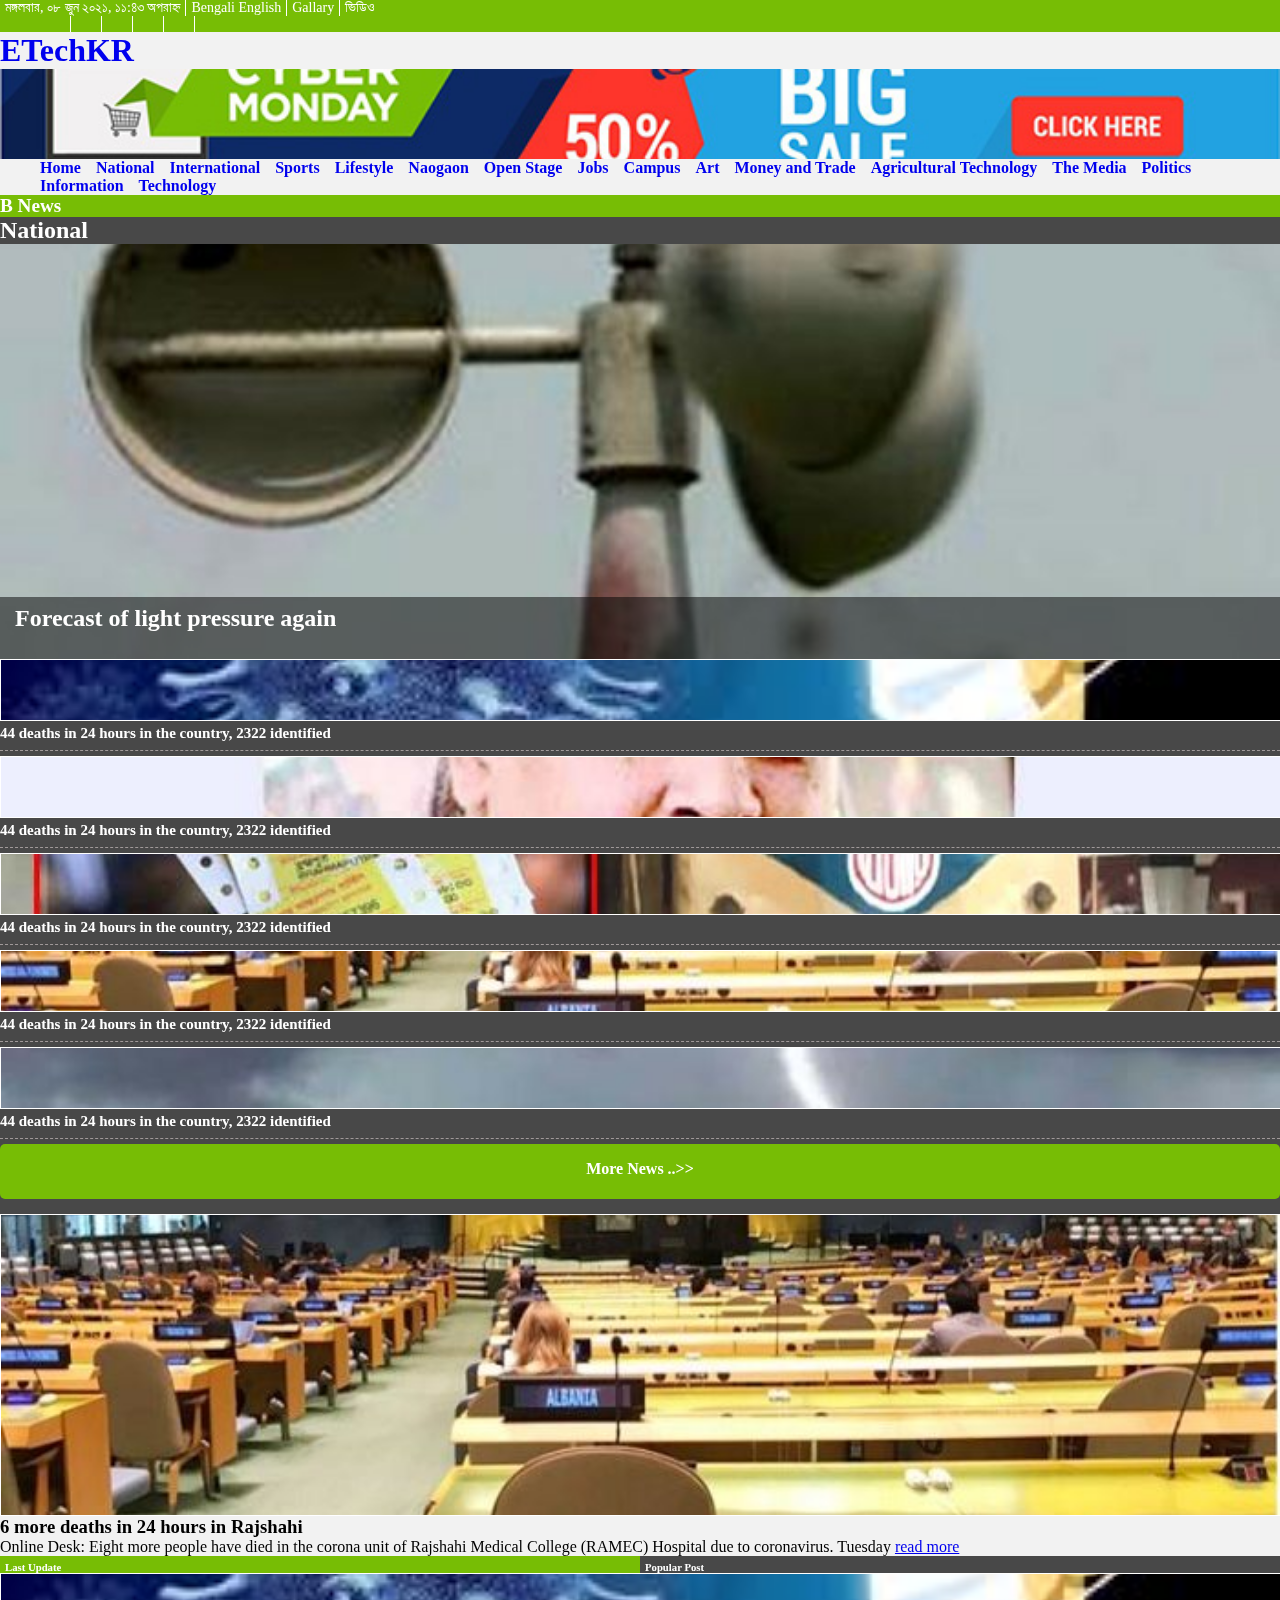
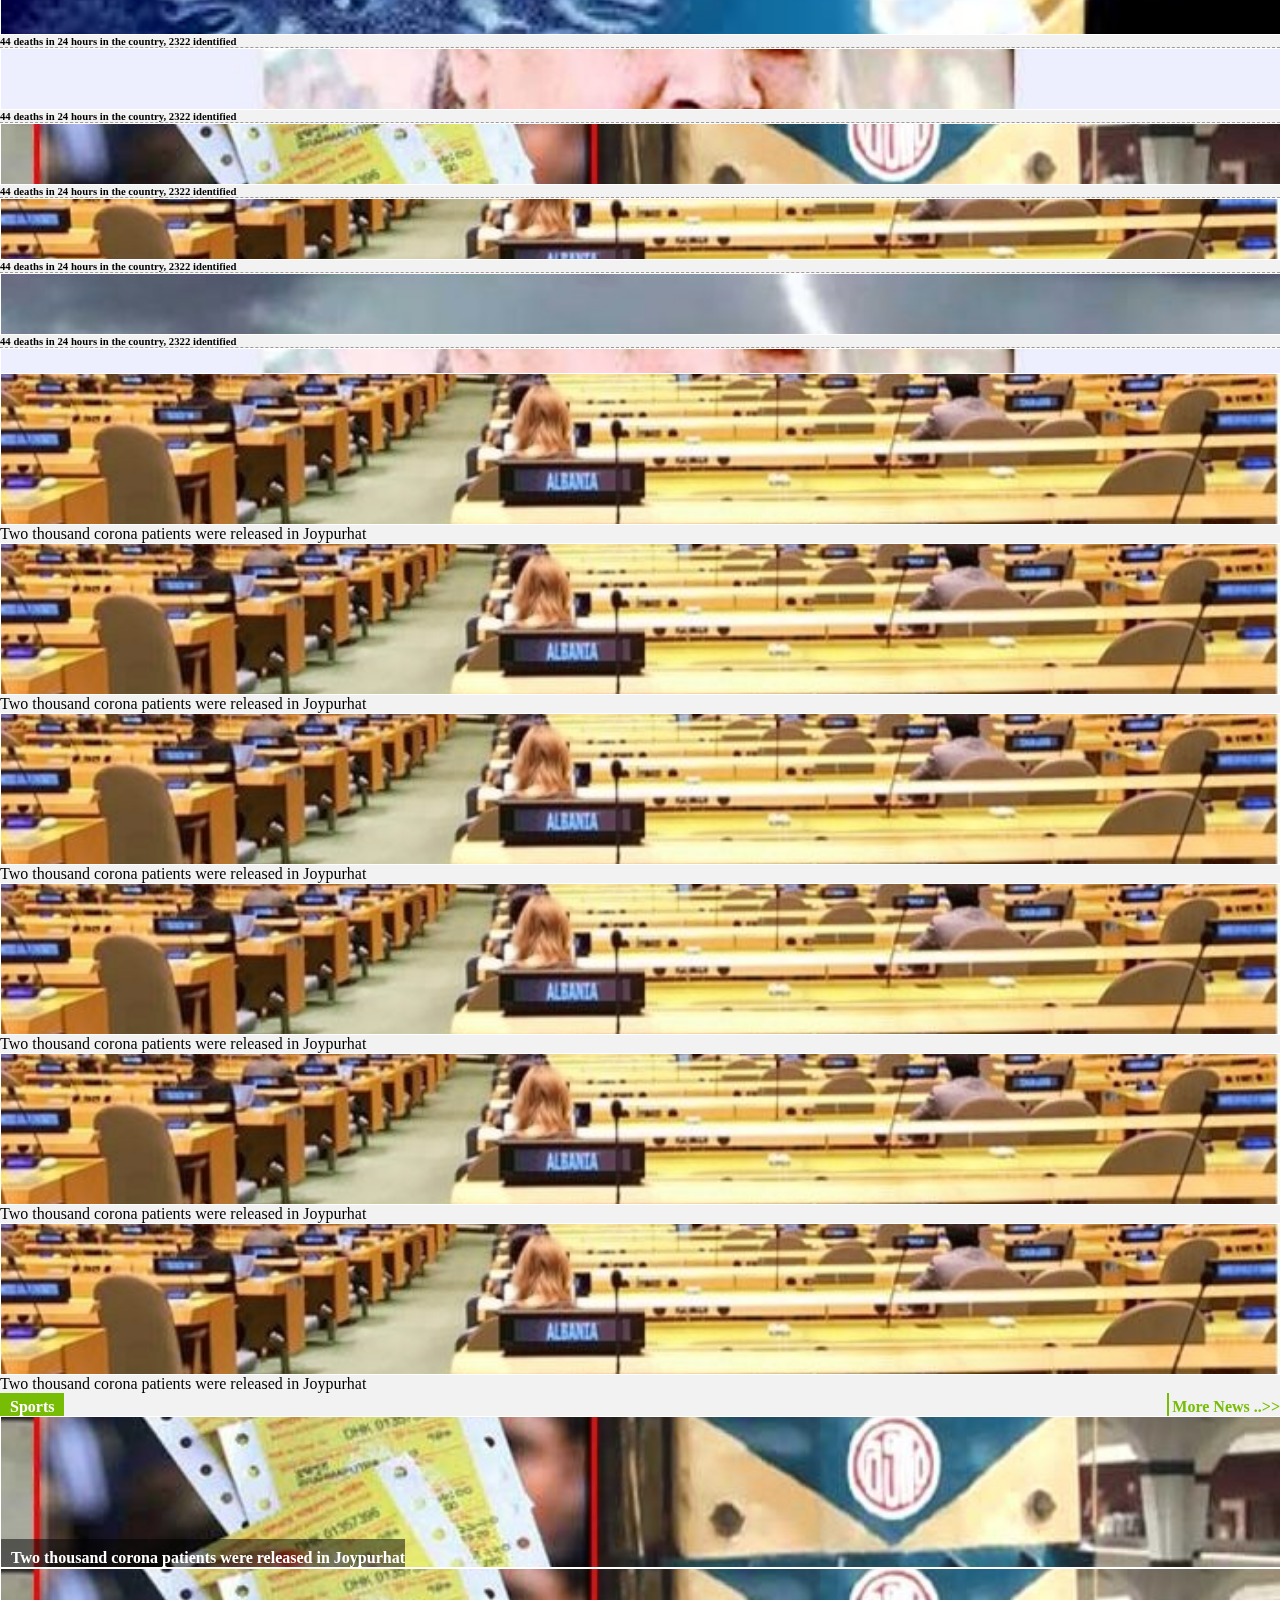
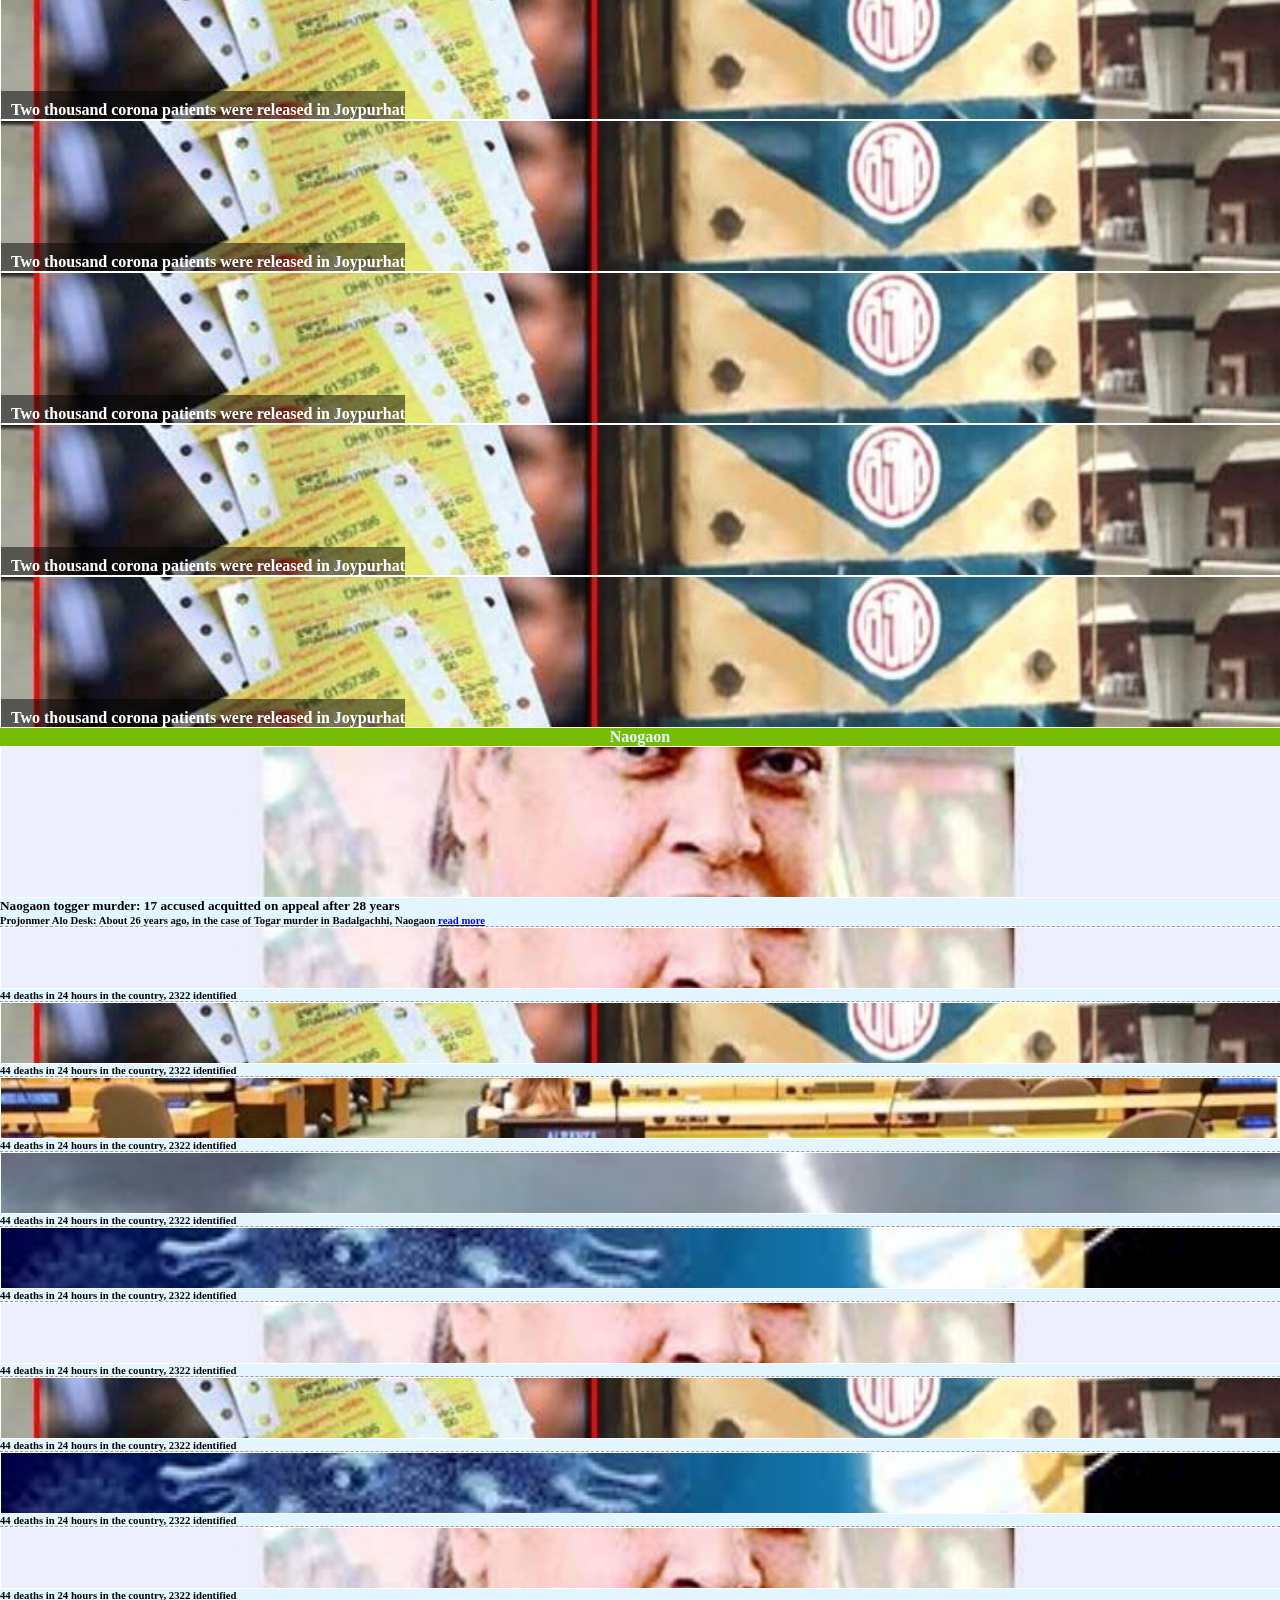
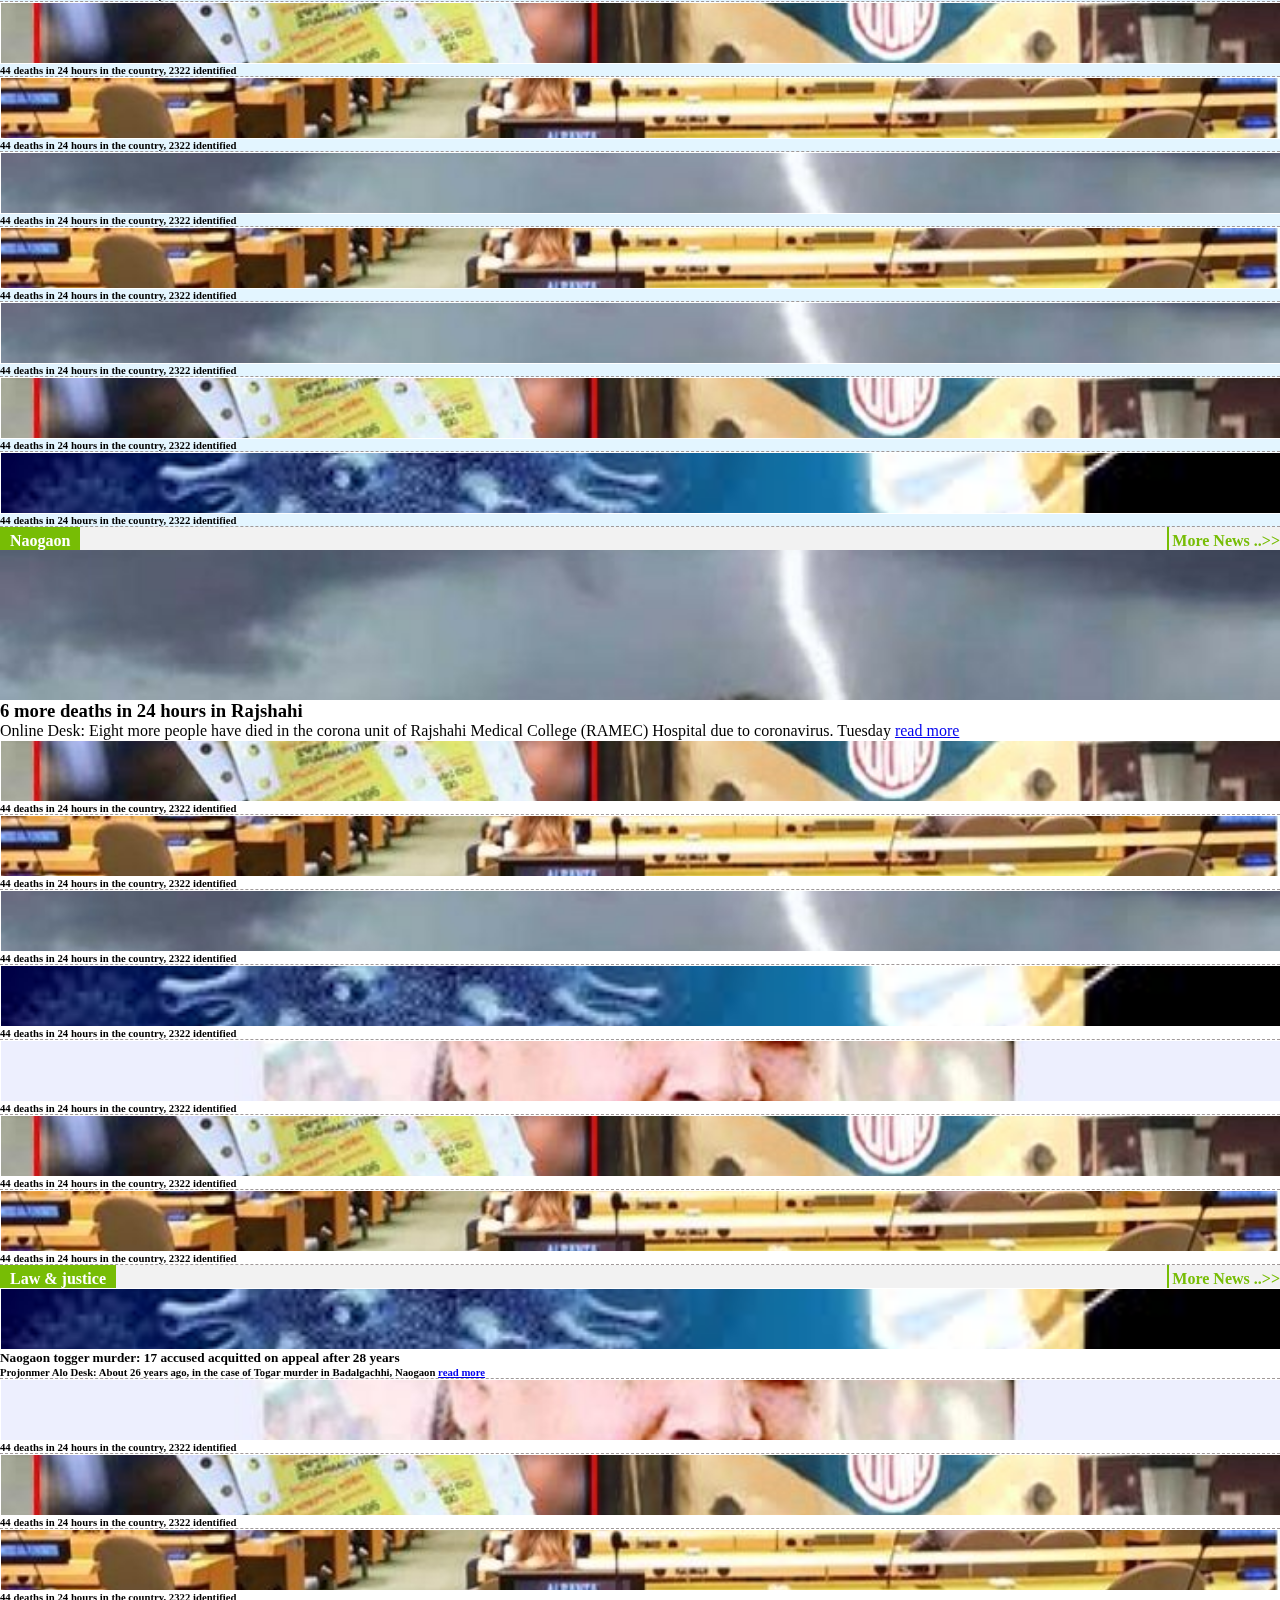
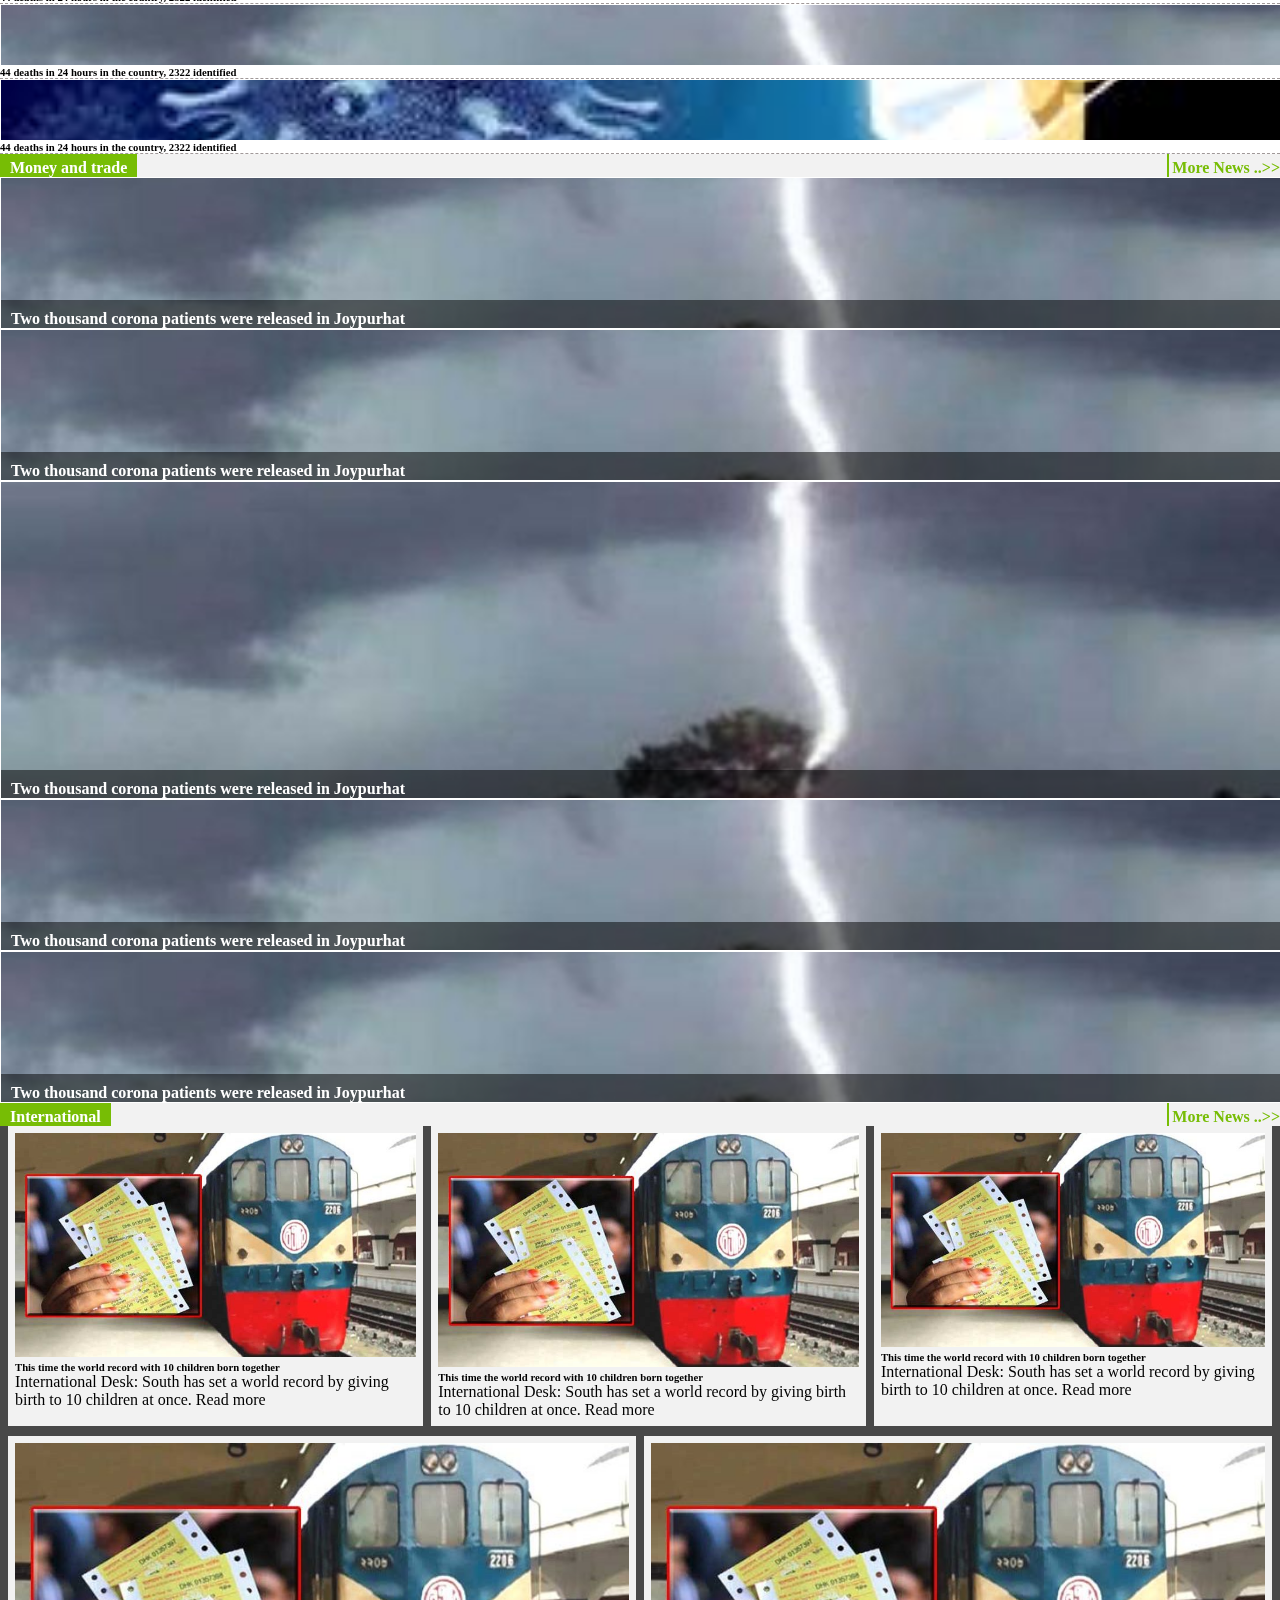
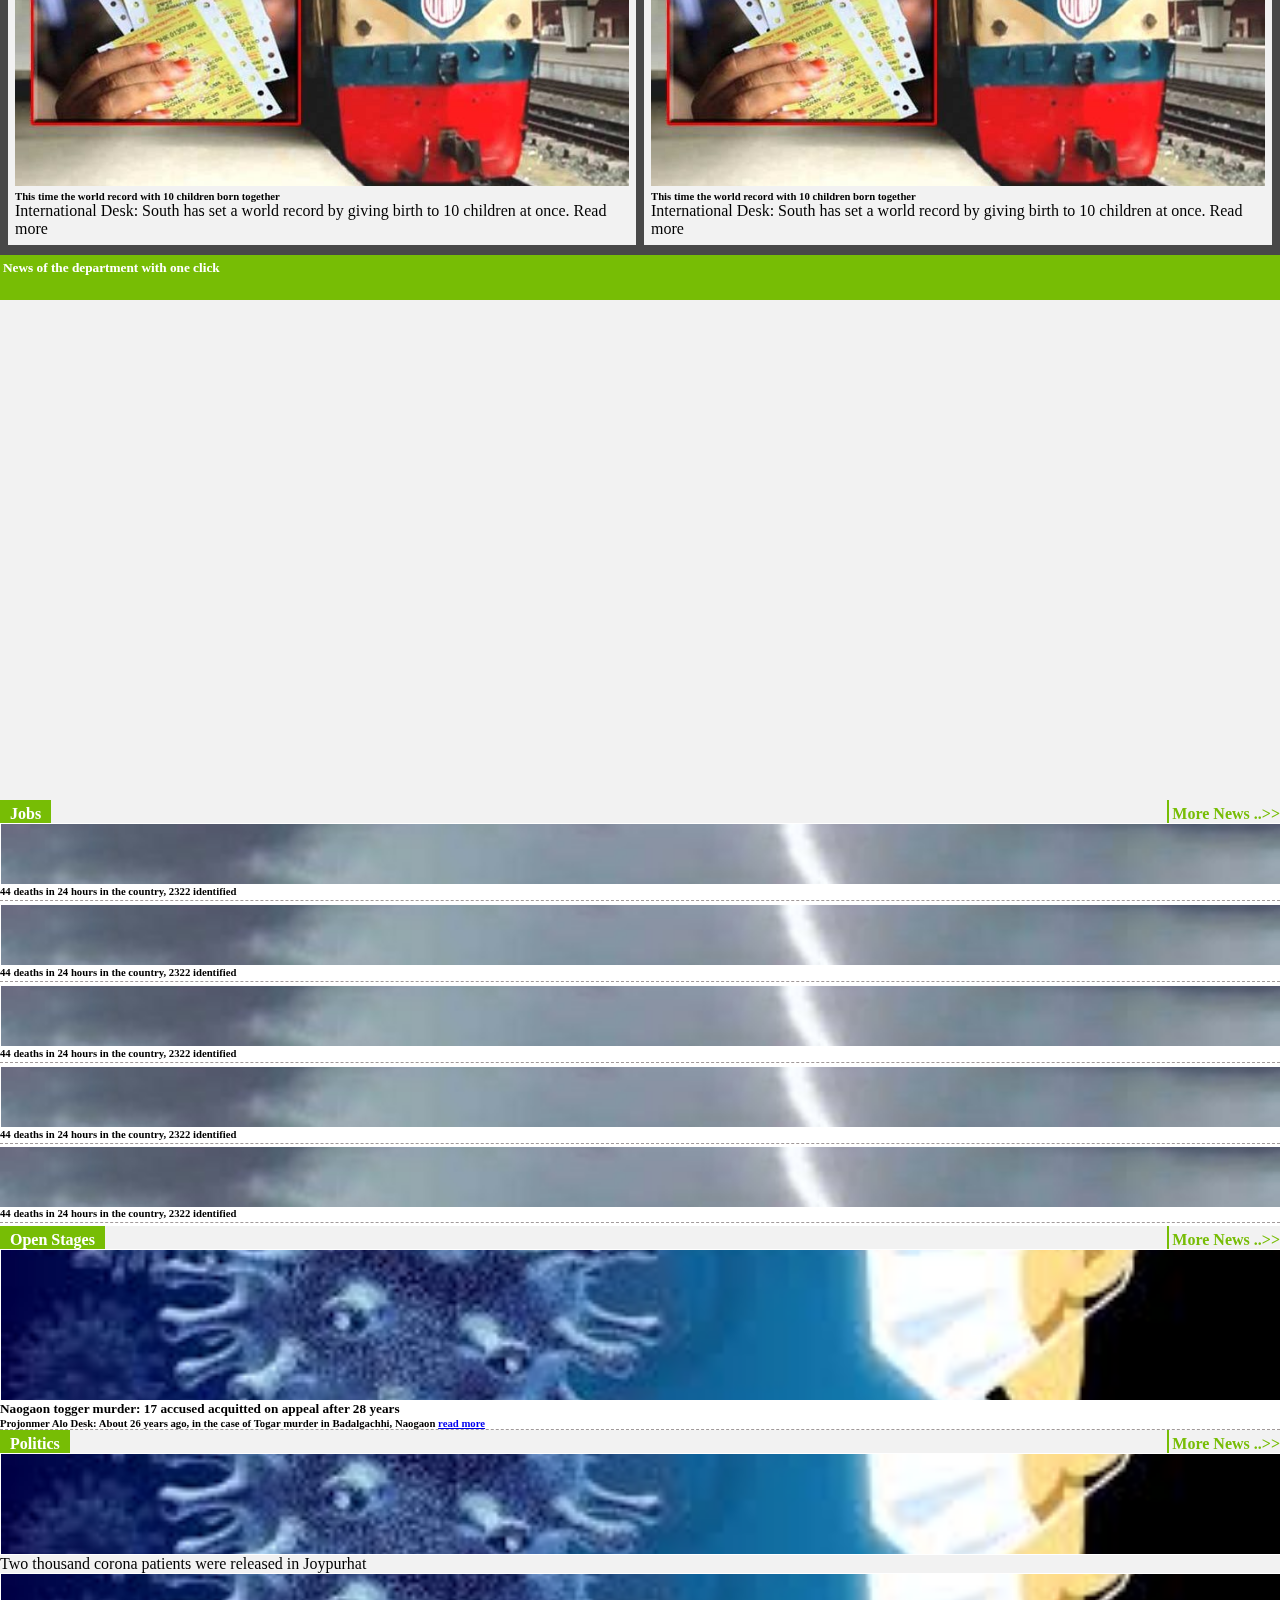
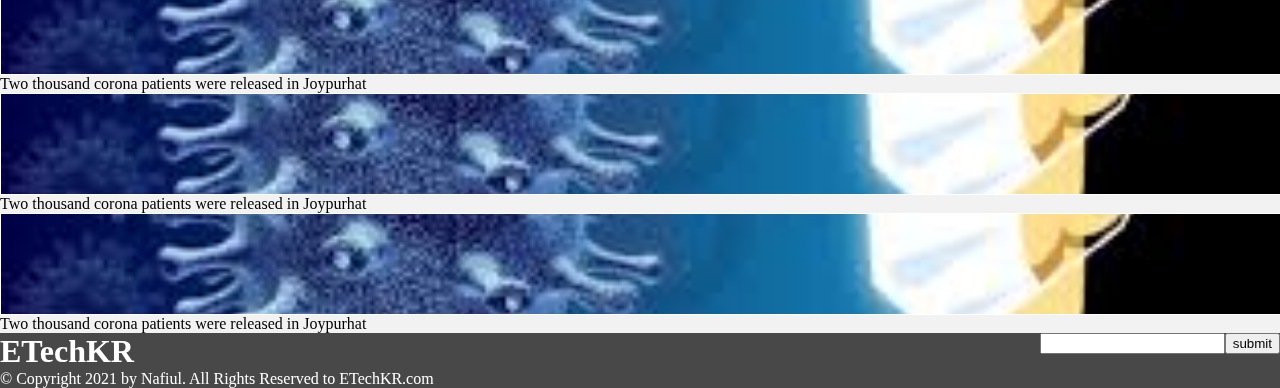
<file: index.html>
<!doctype html>
<html lang="en">

<head>
    <title>ETechKR</title>
    <!-- Required meta tags -->
    <meta charset="utf-8">
    <meta name="viewport" content="width=device-width, initial-scale=1, shrink-to-fit=no">

    <!-- Bootstrap CSS -->
    <link href="https://cdn.jsdelivr.net/npm/bootstrap@5.0.1/dist/css/bootstrap.min.css" rel="stylesheet"
        integrity="sha384-+0n0xVW2eSR5OomGNYDnhzAbDsOXxcvSN1TPprVMTNDbiYZCxYbOOl7+AMvyTG2x" crossorigin="anonymous">


    <!-- <link rel="stylesheet" href="https://stackpath.bootstrapcdn.com/bootstrap/4.3.1/css/bootstrap.min.css"
        integrity="sha384-ggOyR0iXCbMQv3Xipma34MD+dH/1fQ784/j6cY/iJTQUOhcWr7x9JvoRxT2MZw1T" crossorigin="anonymous"> -->
    <!-- Fontawesome CSS -->
    <link rel="stylesheet" href="https://pro.fontawesome.com/releases/v5.10.0/css/all.css"
        integrity="sha384-AYmEC3Yw5cVb3ZcuHtOA93w35dYTsvhLPVnYs9eStHfGJvOvKxVfELGroGkvsg+p" crossorigin="anonymous" />

    <!-- css -->
    <link rel="stylesheet" href="./assets/css/style.css">
    <link rel="stylesheet" href="./assets/css/respossive.css">
</head>

<body>

    <!-- --------------navbar----------------- -->
    <section id="navbar">
        <div class="navBar">
            <div class="container">
                <div class="row">
                    <div class="col-md-6">
                        <div class="f-part py-2">
                            <ul>
                                <li><a href="#">মঙ্গলবার, ০৮ জুন ২০২১, ১১:৪৩ অপরাহ্ন</a></li>
                                <li><a href="#">Bengali English</a></li>
                                <li><a href="#">Gallary</a></li>
                                <li><a href="#"> ভিডিও</a></li>
                            </ul>
                        </div>
                    </div>
                    <div class="col-md-6">
                        <div class="s-part py-2 pr-5">
                            <div class="row">
                                <div class="col-md-6"></div>
                                <div class="col-md-6">
                                    <ul>
                                        <li><a href="#"><i class="fas fa-search"></i></a></li>
                                        <li><a href="#"><i class="fab fa-facebook-f"></i></a></li>
                                        <li><a href="#"><i class="fab fa-twitter"></i></a></li>
                                        <li><a href="#"><i class="fab fa-linkedin-in"></i></a></li>
                                        <li><a href="#"><i class="fab fa-youtube"></i></a></li>
                                        <li><a href="#"><i class="fab fa-google-plus-g"></i></a></li>
                                    </ul>
                                </div>
                            </div>
                        </div>
                    </div>
                </div>
            </div>
        </div>

        <!-- --------mainnavbar------- -->
        <nav id="navbar_top" class="mainnavbar pt-3 .navbar shadow">
            <div class="container">
                <div class="head">
                    <div id="bars" class="bars pt-2">
                        <i class="fas fa-bars fa-2x"></i>
                    </div>
                    <div class="row">
                        <div class="col-md-3">
                            <div class="logo link">
                                <a href="#">
                                    <h1>ETechKR</h1>
                                </a>
                            </div>
                        </div>
                        <div class="col-md-9">
                            <div class="bannerads">
                                <!-- <img src="./assets/images/banner ads.jpg" alt="banner"> -->
                            </div>
                        </div>
                    </div>

                </div>
                <div class="navlist pt-3">
                    <ul>
                        <li><a href="#">Home</a></li>
                        <li><a href="./national.html">National</a></li>
                        <li><a href="#">International</a></li>
                        <li><a href="#">Sports</a></li>
                        <li><a href="#">Lifestyle</a></li>
                        <li><a href="#">Naogaon</a></li>
                        <li><a href="#">Open Stage</a></li>
                        <li><a href="#">Jobs</a></li>
                        <li><a href="#">Campus</a></li>
                        <li><a href="#">Art</a></li>
                        <li><a href="#">Money and Trade</a></li>
                        <li><a href="#">Agricultural Technology</a></li>
                        <li><a href="#">The Media</a></li>
                        <li><a href="#">Politics</a></li>
                        <li><a href="#">Information</a></li>
                        <li><a href="#">Technology</a></li>
                    </ul>
                </div>
            </div>
        </nav>
    </section>
    <!-- -------x-------navbar----------x------- -->

    <!-- --------------hero----------------- -->
    <section id="hero">
        <div class="hero">
            <div class="container">
                <!-- ---------breakingnews---------- -->
                <div class="breakingnews">
                    <div class="row">
                        <div class="col-md-2 col-sm-3 col-4 my-3">
                            <h4>B News</h4>
                        </div>
                        <div class="col-md-10 col-sm-9 col-8 bg-primary my-3">

                        </div>
                    </div>
                </div>

            </div>
            <!-- --------main hero------- -->
            <div class="main-hero">
                <div class="container">
                    <div class="hero-title pt-3">
                        <div class="row">
                            <div class="col-md-12">
                                <h2>
                                    <a href="#">National</a>
                                    <span class="doublebar">
                                        <!-- <h2>=</h2> -->
                                    </span>
                                </h2>
                            </div>

                        </div>
                    </div>
                    <div class="hero-body">
                        <div class="row">
                            <div class="col-md-8 col-sm-12 pt-3">
                                <div class="hero-img">
                                    <div class="b-title">
                                        <h2>Forecast of light pressure again</h2>
                                    </div>
                                </div>
                            </div>
                            <div class="col-md-4 col-sm-12 pt-3">
                                <div class="hero-side">
                                    <div class="part-1 pt-all">
                                        <div class="row">
                                            <div class="col-sm-4  col-6">
                                                <div class="bg-image">

                                                </div>
                                            </div>
                                            <div class="col-sm-8 col-6">
                                                <h6>44 deaths in 24 hours in the country, 2322 identified</h6>
                                            </div>
                                        </div>
                                    </div>
                                    <div class="part-2 pt-all">
                                        <div class="row">
                                            <div class="col-sm-4 col-6">
                                                <div class="bg-image">

                                                </div>
                                            </div>
                                            <div class="col-sm-8 col-6">
                                                <h6>44 deaths in 24 hours in the country, 2322 identified</h6>
                                            </div>
                                        </div>
                                    </div>
                                    <div class="part-3 pt-all">
                                        <div class="row">
                                            <div class="col-sm-4 col-6">
                                                <div class="bg-image">

                                                </div>
                                            </div>
                                            <div class="col-sm-8 col-6">
                                                <h6>44 deaths in 24 hours in the country, 2322 identified</h6>
                                            </div>
                                        </div>
                                    </div>
                                    <div class="part-4 pt-all">
                                        <div class="row">
                                            <div class="col-sm-4 col-6">
                                                <div class="bg-image">

                                                </div>
                                            </div>
                                            <div class="col-sm-8 col-6">
                                                <h6>44 deaths in 24 hours in the country, 2322 identified</h6>
                                            </div>
                                        </div>
                                    </div>
                                    <div class="part-5 pt-all">
                                        <div class="row">
                                            <div class="col-sm-4 col-6">
                                                <div class="bg-image">

                                                </div>
                                            </div>
                                            <div class="col-sm-8 col-6">
                                                <h6>44 deaths in 24 hours in the country, 2322 identified</h6>
                                            </div>
                                        </div>
                                    </div>
                                    <div class="part-6 pt-all">
                                        <a href="#"> More News ..>></a>
                                    </div>
                                </div>

                            </div>
                        </div>
                    </div>
                </div>
            </div>
        </div>
    </section>
    <!-- -------x-------hero----------x------- -->

    <!-- --------------middel----------------- -->
    <section id="middle">
        <div class="middle">
            <div class="container">
                <div class="row">
                    <!-- ----mainbody---- -->
                    <div class="col-md-9">
                        <div class="mainbody">
                            <div class="row">
                                <!-- ---1st div-- -->
                                <div class="col-md-8 mt-3">
                                    <div class="f-div">
                                        <div class="bg-img">

                                        </div>
                                        <div class="m-title p-3">
                                            <h3>6 more deaths in 24 hours in Rajshahi</h3>
                                            <p>Online Desk: Eight more people have died in the corona unit of Rajshahi
                                                Medical
                                                College (RAMEC) Hospital due to coronavirus. Tuesday <a
                                                    href="./single-post-page.html">read
                                                    more</a>
                                            </p>
                                        </div>
                                    </div>
                                </div>
                                <!-- ---2nd div--- -->
                                <div class="col-md-4 mt-3">
                                    <!-- last update -->
                                    <div class="last-update">
                                        <div class="title">
                                            <div class="lu">
                                                <h6>Last Update</h6>
                                            </div>
                                            <div class="pp">
                                                <h6>Popular Post</h6>
                                            </div>

                                        </div>
                                        <div class="body">
                                            <div class="part-1 pt-all">
                                                <div class="row">
                                                    <div class="col-sm-4 col-6">
                                                        <div class="bg-image">

                                                        </div>
                                                    </div>
                                                    <div class="col-sm-8 col-6">
                                                        <h6>44 deaths in 24 hours in the country, 2322 identified
                                                        </h6>
                                                    </div>
                                                </div>
                                            </div>
                                            <div class="part-2 pt-all">
                                                <div class="row">
                                                    <div class="col-sm-4 col-6">
                                                        <div class="bg-image">

                                                        </div>
                                                    </div>
                                                    <div class="col-sm-8 col-6">
                                                        <h6>44 deaths in 24 hours in the country, 2322 identified
                                                        </h6>
                                                    </div>
                                                </div>
                                            </div>
                                            <div class="part-3 pt-all">
                                                <div class="row">
                                                    <div class="col-sm-4 col-6">
                                                        <div class="bg-image">

                                                        </div>
                                                    </div>
                                                    <div class="col-sm-8 col-6">
                                                        <h6>44 deaths in 24 hours in the country, 2322 identified
                                                        </h6>
                                                    </div>
                                                </div>
                                            </div>
                                            <div class="part-4 pt-all">
                                                <div class="row">
                                                    <div class="col-sm-4 col-6">
                                                        <div class="bg-image">

                                                        </div>
                                                    </div>
                                                    <div class="col-sm-8 col-6">
                                                        <h6>44 deaths in 24 hours in the country, 2322 identified
                                                        </h6>
                                                    </div>
                                                </div>
                                            </div>
                                            <div class="part-5 pt-all">
                                                <div class="row">
                                                    <div class="col-sm-4 col-6">
                                                        <div class="bg-image">

                                                        </div>
                                                    </div>
                                                    <div class="col-sm-8 col-6">
                                                        <h6>44 deaths in 24 hours in the country, 2322 identified
                                                        </h6>
                                                    </div>
                                                </div>
                                            </div>
                                            <div class="part-2 pt-all">
                                                <div class="row">
                                                    <div class="col-sm-4 col-6">
                                                        <div class="bg-image">

                                                        </div>
                                                    </div>
                                                    <div class="col-sm-8 col-6">
                                                        <h6>44 deaths in 24 hours in the country, 2322 identified
                                                        </h6>
                                                    </div>
                                                </div>
                                            </div>
                                            <div class="part-3 pt-all">
                                                <div class="row">
                                                    <div class="col-sm-4 col-6">
                                                        <div class="bg-image">

                                                        </div>
                                                    </div>
                                                    <div class="col-sm-8 col-6">
                                                        <h6>44 deaths in 24 hours in the country, 2322 identified
                                                        </h6>
                                                    </div>
                                                </div>
                                            </div>
                                            <div class="part-1 pt-all">
                                                <div class="row">
                                                    <div class="col-sm-4 col-6">
                                                        <div class="bg-image">

                                                        </div>
                                                    </div>
                                                    <div class="col-sm-8 col-6">
                                                        <h6>44 deaths in 24 hours in the country, 2322 identified
                                                        </h6>
                                                    </div>
                                                </div>
                                            </div>
                                        </div>
                                    </div>

                                </div>
                            </div>
                            <!-- -----news gallery--- -->
                            <div class="news-gallery py-3">
                                <div class="row mb-3">
                                    <div class="col-md-4">
                                        <div class="card-news">
                                            <div class="bg-img">

                                            </div>
                                            <div class="title">
                                                <p>Two thousand corona patients were released in Joypurhat
                                                </p>
                                            </div>
                                        </div>
                                    </div>
                                    <div class="col-md-4">
                                        <div class="card-news">
                                            <div class="bg-img">

                                            </div>
                                            <div class="title">
                                                <p>Two thousand corona patients were released in Joypurhat
                                                </p>
                                            </div>
                                        </div>
                                    </div>
                                    <div class="col-md-4">
                                        <div class="card-news">
                                            <div class="bg-img">

                                            </div>
                                            <div class="title">
                                                <p>Two thousand corona patients were released in Joypurhat
                                                </p>
                                            </div>
                                        </div>
                                    </div>

                                </div>
                                <div class="row">
                                    <div class="col-md-4">
                                        <div class="card-news">
                                            <div class="bg-img">

                                            </div>
                                            <div class="title">
                                                <p>Two thousand corona patients were released in Joypurhat
                                                </p>
                                            </div>
                                        </div>
                                    </div>
                                    <div class="col-md-4">
                                        <div class="card-news">
                                            <div class="bg-img">

                                            </div>
                                            <div class="title">
                                                <p>Two thousand corona patients were released in Joypurhat
                                                </p>
                                            </div>
                                        </div>
                                    </div>
                                    <div class="col-md-4">
                                        <div class="card-news">
                                            <div class="bg-img">

                                            </div>
                                            <div class="title">
                                                <p>Two thousand corona patients were released in Joypurhat
                                                </p>
                                            </div>
                                        </div>
                                    </div>

                                </div>
                            </div>
                            <!-- ----sports--- -->
                            <div class="sports">
                                <div class="title">
                                    <div class="f-part">
                                        <h4>Sports</h4>
                                    </div>
                                    <div class="s-part">
                                        <a href="#">More News ..>></a>
                                    </div>
                                </div>
                                <div class="s-body">
                                    <div class="news-gallery py-3">
                                        <div class="row pb-3">
                                            <div class="col-md-4">
                                                <div class="card-news">
                                                    <div class="bg-img">
                                                        <div class="title">
                                                            <p>Two thousand corona patients were released in Joypurhat
                                                            </p>
                                                        </div>
                                                    </div>

                                                </div>
                                            </div>
                                            <div class="col-md-4">
                                                <div class="card-news">
                                                    <div class="bg-img">
                                                        <div class="title">
                                                            <p>Two thousand corona patients were released in Joypurhat
                                                            </p>
                                                        </div>
                                                    </div>

                                                </div>
                                            </div>
                                            <div class="col-md-4">
                                                <div class="card-news">
                                                    <div class="bg-img">
                                                        <div class="title">
                                                            <p>Two thousand corona patients were released in Joypurhat
                                                            </p>
                                                        </div>
                                                    </div>

                                                </div>
                                            </div>

                                        </div>
                                        <div class="row">
                                            <div class="col-md-4">
                                                <div class="card-news">
                                                    <div class="bg-img">
                                                        <div class="title">
                                                            <p>Two thousand corona patients were released in Joypurhat
                                                            </p>
                                                        </div>
                                                    </div>

                                                </div>
                                            </div>
                                            <div class="col-md-4">
                                                <div class="card-news">
                                                    <div class="bg-img">
                                                        <div class="title">
                                                            <p>Two thousand corona patients were released in Joypurhat
                                                            </p>
                                                        </div>
                                                    </div>

                                                </div>
                                            </div>
                                            <div class="col-md-4">
                                                <div class="card-news">
                                                    <div class="bg-img">
                                                        <div class="title">
                                                            <p>Two thousand corona patients were released in Joypurhat
                                                            </p>
                                                        </div>
                                                    </div>

                                                </div>
                                            </div>

                                        </div>
                                    </div>
                                </div>


                            </div>
                        </div>

                    </div>
                    <!-- ----sidebar----- -->
                    <div class="col-md-3 mt-3">
                        <div class="sidebar">
                            <div class="s-title">
                                <h4>Naogaon</h4>
                            </div>
                            <div class="s-body px-2">
                                <div class="part-1 pt-all start">
                                    <div class="bg-image">

                                    </div>
                                    <h5>Naogaon togger murder: 17 accused acquitted on appeal after 28 years</h5>
                                    <h6>Projonmer Alo Desk: About 26 years ago, in the case of Togar murder in
                                        Badalgachhi, Naogaon <a href="#">read more</a>
                                    </h6>
                                </div>
                                <div class="part-2 pt-all">
                                    <div class="row">
                                        <div class="col-sm-4 col-6">
                                            <div class="bg-image">

                                            </div>
                                        </div>
                                        <div class="col-sm-8 col-6">
                                            <h6>44 deaths in 24 hours in the country, 2322 identified
                                            </h6>
                                        </div>
                                    </div>
                                </div>
                                <div class="part-3 pt-all">
                                    <div class="row">
                                        <div class="col-sm-4 col-6">
                                            <div class="bg-image">

                                            </div>
                                        </div>
                                        <div class="col-sm-8 col-6">
                                            <h6>44 deaths in 24 hours in the country, 2322 identified
                                            </h6>
                                        </div>
                                    </div>
                                </div>
                                <div class="part-4 pt-all">
                                    <div class="row">
                                        <div class="col-sm-4 col-6">
                                            <div class="bg-image">

                                            </div>
                                        </div>
                                        <div class="col-sm-8 col-6">
                                            <h6>44 deaths in 24 hours in the country, 2322 identified
                                            </h6>
                                        </div>
                                    </div>
                                </div>
                                <div class="part-5 pt-all">
                                    <div class="row">
                                        <div class="col-sm-4 col-6">
                                            <div class="bg-image">

                                            </div>
                                        </div>
                                        <div class="col-sm-8 col-6">
                                            <h6>44 deaths in 24 hours in the country, 2322 identified
                                            </h6>
                                        </div>
                                    </div>
                                </div>
                                <div class="part-1 pt-all">
                                    <div class="row">
                                        <div class="col-sm-4 col-6">
                                            <div class="bg-image">

                                            </div>
                                        </div>
                                        <div class="col-sm-8 col-6">
                                            <h6>44 deaths in 24 hours in the country, 2322 identified
                                            </h6>
                                        </div>
                                    </div>
                                </div>
                                <div class="part-2 pt-all">
                                    <div class="row">
                                        <div class="col-sm-4 col-6">
                                            <div class="bg-image">

                                            </div>
                                        </div>
                                        <div class="col-sm-8 col-6">
                                            <h6>44 deaths in 24 hours in the country, 2322 identified
                                            </h6>
                                        </div>
                                    </div>
                                </div>
                                <div class="part-3 pt-all">
                                    <div class="row">
                                        <div class="col-sm-4 col-6">
                                            <div class="bg-image">

                                            </div>
                                        </div>
                                        <div class="col-sm-8 col-6">
                                            <h6>44 deaths in 24 hours in the country, 2322 identified
                                            </h6>
                                        </div>
                                    </div>
                                </div>
                                <div class="part-1 pt-all">
                                    <div class="row">
                                        <div class="col-sm-4 col-6">
                                            <div class="bg-image">

                                            </div>
                                        </div>
                                        <div class="col-sm-8 col-6">
                                            <h6>44 deaths in 24 hours in the country, 2322 identified
                                            </h6>
                                        </div>
                                    </div>
                                </div>
                                <div class="part-2 pt-all">
                                    <div class="row">
                                        <div class="col-sm-4 col-6">
                                            <div class="bg-image">

                                            </div>
                                        </div>
                                        <div class="col-sm-8 col-6">
                                            <h6>44 deaths in 24 hours in the country, 2322 identified
                                            </h6>
                                        </div>
                                    </div>
                                </div>
                                <div class="part-3 pt-all">
                                    <div class="row">
                                        <div class="col-sm-4 col-6">
                                            <div class="bg-image">

                                            </div>
                                        </div>
                                        <div class="col-sm-8 col-6">
                                            <h6>44 deaths in 24 hours in the country, 2322 identified
                                            </h6>
                                        </div>
                                    </div>
                                </div>
                                <div class="part-4 pt-all">
                                    <div class="row">
                                        <div class="col-sm-4 col-6">
                                            <div class="bg-image">

                                            </div>
                                        </div>
                                        <div class="col-sm-8 col-6">
                                            <h6>44 deaths in 24 hours in the country, 2322 identified
                                            </h6>
                                        </div>
                                    </div>
                                </div>
                                <div class="part-5 pt-all">
                                    <div class="row">
                                        <div class="col-sm-4 col-6">
                                            <div class="bg-image">

                                            </div>
                                        </div>
                                        <div class="col-sm-8 col-6">
                                            <h6>44 deaths in 24 hours in the country, 2322 identified
                                            </h6>
                                        </div>
                                    </div>
                                </div>
                                <div class="part-4 pt-all">
                                    <div class="row">
                                        <div class="col-sm-4 col-6">
                                            <div class="bg-image">

                                            </div>
                                        </div>
                                        <div class="col-sm-8 col-6">
                                            <h6>44 deaths in 24 hours in the country, 2322 identified
                                            </h6>
                                        </div>
                                    </div>
                                </div>
                                <div class="part-5 pt-all">
                                    <div class="row">
                                        <div class="col-sm-4 col-6">
                                            <div class="bg-image">

                                            </div>
                                        </div>
                                        <div class="col-sm-8 col-6">
                                            <h6>44 deaths in 24 hours in the country, 2322 identified
                                            </h6>
                                        </div>
                                    </div>
                                </div>
                                <div class="part-3 pt-all">
                                    <div class="row">
                                        <div class="col-sm-4 col-6">
                                            <div class="bg-image">

                                            </div>
                                        </div>
                                        <div class="col-sm-8 col-6">
                                            <h6>44 deaths in 24 hours in the country, 2322 identified
                                            </h6>
                                        </div>
                                    </div>
                                </div>
                                <div class="part-1 pt-all">
                                    <div class="row">
                                        <div class="col-sm-4 col-6">
                                            <div class="bg-image">

                                            </div>
                                        </div>
                                        <div class="col-sm-8 col-6">
                                            <h6>44 deaths in 24 hours in the country, 2322 identified
                                            </h6>
                                        </div>
                                    </div>
                                </div>




                            </div>
                        </div>


                    </div>
                </div>
            </div>
        </div>
    </section>
    <!-- -------x-------middel----------x------- -->

    <!-- --------------law----------------- -->

    <section id="law">
        <div class="law">
            <div class="container">
                <div class="row">
                    <div class="col-md-8">
                        <div class="title my-3">
                            <div class="f-part">
                                <h4>Naogaon</h4>
                            </div>
                            <div class="s-part">
                                <a href="#">More News ..>></a>
                            </div>
                        </div>
                        <div class="f-body">

                            <div class="row">
                                <div class="col-md-6">
                                    <!-- ---f-part--- -->
                                    <div class="f-part">
                                        <div class="bg-img">

                                        </div>
                                        <div class="m-title p-3">
                                            <h3>6 more deaths in 24 hours in Rajshahi</h3>
                                            <p>Online Desk: Eight more people have died in the corona unit of
                                                Rajshahi
                                                Medical
                                                College (RAMEC) Hospital due to coronavirus. Tuesday <a href="#">read
                                                    more</a>
                                            </p>
                                        </div>

                                    </div>
                                </div>
                                <div class="col-md-6">
                                    <!-- ---s-part--- -->
                                    <div class="s-part px-3">
                                        <div class="part-3 pt-all">
                                            <div class="row">
                                                <div class="col-sm-4 col-6">
                                                    <div class="bg-image">

                                                    </div>
                                                </div>
                                                <div class="col-sm-8 col-6">
                                                    <h6>44 deaths in 24 hours in the country, 2322 identified
                                                    </h6>
                                                </div>
                                            </div>
                                        </div>
                                        <div class="part-4 pt-all">
                                            <div class="row">
                                                <div class="col-sm-4 col-6">
                                                    <div class="bg-image">

                                                    </div>
                                                </div>
                                                <div class="col-sm-8 col-6">
                                                    <h6>44 deaths in 24 hours in the country, 2322 identified
                                                    </h6>
                                                </div>
                                            </div>
                                        </div>
                                        <div class="part-5 pt-all">
                                            <div class="row">
                                                <div class="col-sm-4 col-6">
                                                    <div class="bg-image">

                                                    </div>
                                                </div>
                                                <div class="col-sm-8 col-6">
                                                    <h6>44 deaths in 24 hours in the country, 2322 identified
                                                    </h6>
                                                </div>
                                            </div>
                                        </div>
                                        <div class="part-1 pt-all">
                                            <div class="row">
                                                <div class="col-sm-4 col-6">
                                                    <div class="bg-image">

                                                    </div>
                                                </div>
                                                <div class="col-sm-8 col-6">
                                                    <h6>44 deaths in 24 hours in the country, 2322 identified
                                                    </h6>
                                                </div>
                                            </div>
                                        </div>
                                        <div class="part-2 pt-all">
                                            <div class="row">
                                                <div class="col-sm-4 col-6">
                                                    <div class="bg-image">

                                                    </div>
                                                </div>
                                                <div class="col-sm-8 col-6">
                                                    <h6>44 deaths in 24 hours in the country, 2322 identified
                                                    </h6>
                                                </div>
                                            </div>
                                        </div>
                                        <div class="part-3 pt-all">
                                            <div class="row">
                                                <div class="col-sm-4 col-6">
                                                    <div class="bg-image">

                                                    </div>
                                                </div>
                                                <div class="col-sm-8 col-6">
                                                    <h6>44 deaths in 24 hours in the country, 2322 identified
                                                    </h6>
                                                </div>
                                            </div>
                                        </div>
                                        <div class="part-4 pt-all">
                                            <div class="row">
                                                <div class="col-sm-4 col-6">
                                                    <div class="bg-image">

                                                    </div>
                                                </div>
                                                <div class="col-sm-8 col-6">
                                                    <h6>44 deaths in 24 hours in the country, 2322 identified
                                                    </h6>
                                                </div>
                                            </div>
                                        </div>

                                    </div>
                                </div>
                            </div>
                        </div>
                    </div>
                    <div class="col-md-4">
                        <!-- ---t-part--- -->
                        <div class="t-part">
                            <div class="title my-3">
                                <div class="f-part">
                                    <h4>Law & justice</h4>
                                </div>
                                <div class="s-part">
                                    <a href="#">More News ..>></a>
                                </div>
                            </div>

                        </div>

                        <div class="t-body">
                            <div class="part-1 pt-all start">
                                <div class="bg-image">

                                </div>
                                <h5>Naogaon togger murder: 17 accused acquitted on appeal after 28 years</h5>
                                <h6>Projonmer Alo Desk: About 26 years ago, in the case of Togar murder in
                                    Badalgachhi, Naogaon <a href="#">read more</a>
                                </h6>
                            </div>
                            <div class="part-2 pt-all">
                                <div class="row">
                                    <div class="col-sm-4 col-6">
                                        <div class="bg-image">

                                        </div>
                                    </div>
                                    <div class="col-sm-8 col-6">
                                        <h6>44 deaths in 24 hours in the country, 2322 identified
                                        </h6>
                                    </div>
                                </div>
                            </div>
                            <div class="part-3 pt-all">
                                <div class="row">
                                    <div class="col-sm-4 col-6">
                                        <div class="bg-image">

                                        </div>
                                    </div>
                                    <div class="col-sm-8 col-6">
                                        <h6>44 deaths in 24 hours in the country, 2322 identified
                                        </h6>
                                    </div>
                                </div>
                            </div>
                            <div class="part-4 pt-all">
                                <div class="row">
                                    <div class="col-sm-4 col-6">
                                        <div class="bg-image">

                                        </div>
                                    </div>
                                    <div class="col-sm-8 col-6">
                                        <h6>44 deaths in 24 hours in the country, 2322 identified
                                        </h6>
                                    </div>
                                </div>
                            </div>
                            <div class="part-5 pt-all">
                                <div class="row">
                                    <div class="col-sm-4 col-6">
                                        <div class="bg-image">

                                        </div>
                                    </div>
                                    <div class="col-sm-8 col-6">
                                        <h6>44 deaths in 24 hours in the country, 2322 identified
                                        </h6>
                                    </div>
                                </div>
                            </div>
                            <div class="part-1 pt-all">
                                <div class="row">
                                    <div class="col-sm-4 col-6">
                                        <div class="bg-image">

                                        </div>
                                    </div>
                                    <div class="col-sm-8 col-6">
                                        <h6>44 deaths in 24 hours in the country, 2322 identified
                                        </h6>
                                    </div>
                                </div>
                            </div>
                        </div>

                    </div>
                </div>
            </div>
        </div>
    </section>

    <!-- -------x-------law----------x------- -->


    <!-- ------------money------------------- -->
    <section id="money">
        <div class="money mt-3">
            <div class="container">
                <div class="title">
                    <div class="f-part">
                        <h4>Money and trade</h4>
                    </div>
                    <div class="s-part">
                        <a href="#">More News ..>></a>
                    </div>

                </div>
                <div class="m-body mb-3">
                    <div class="row">
                        <div class="col-md-3">
                            <div class="card-news mt-3">
                                <div class="bg-img">
                                    <div class="title">
                                        <p>Two thousand corona patients were released in Joypurhat
                                        </p>
                                    </div>
                                </div>

                            </div>
                            <div class="card-news mt-3">
                                <div class="bg-img">
                                    <div class="title">
                                        <p>Two thousand corona patients were released in Joypurhat
                                        </p>
                                    </div>
                                </div>

                            </div>
                        </div>
                        <div class="col-md-6">
                            <div class="card-news mt-3 middle-card">
                                <div class="bg-img">
                                    <div class="title">
                                        <p>Two thousand corona patients were released in Joypurhat
                                        </p>
                                    </div>
                                </div>

                            </div>
                        </div>
                        <div class="col-md-3">
                            <div class="card-news mt-3">
                                <div class="bg-img">
                                    <div class="title">
                                        <p>Two thousand corona patients were released in Joypurhat
                                        </p>
                                    </div>
                                </div>

                            </div>
                            <div class="card-news mt-3">
                                <div class="bg-img">
                                    <div class="title">
                                        <p>Two thousand corona patients were released in Joypurhat
                                        </p>
                                    </div>
                                </div>

                            </div>

                        </div>
                    </div>
                </div>
            </div>
        </div>
    </section>
    <!-- -------x----------money-------x------- -->


    <!-- --------------international----------------- -->
    <section id="international">
        <div class="international pt-4">
            <div class="container">
                <div class="row">
                    <div class="col-md-8">
                        <div class="title">
                            <div class="f-part">
                                <h4>International</h4>
                            </div>
                            <div class="s-part">
                                <a href="#">More News ..>></a>
                            </div>

                        </div>
                        <div class="i-body mt-3">
                            <div class="item" style="flex-grow: 8">
                                <div class="thumbnail">
                                    <a href="#">
                                        <img src="./assets/images/post-img/post-img-3.jpg" alt="Lights"
                                            style="width:100%">
                                        <div class="caption">
                                            <h6>This time the world record with 10 children born together</h6>
                                            <p>International Desk: South has set a world record by giving birth to 10
                                                children at once. <a href="#">Read more</a></p>
                                        </div>
                                    </a>
                                </div>
                            </div>
                            <div class="item" style="flex-grow: 16">
                                <div class="thumbnail">
                                    <a href="#">
                                        <img src="./assets/images/post-img/post-img-3.jpg" alt="Lights"
                                            style="width:100%">
                                        <div class="caption">
                                            <h6>This time the world record with 10 children born together</h6>
                                            <p>International Desk: South has set a world record by giving birth to 10
                                                children at once. <a href="#">Read more</a></p>
                                        </div>
                                    </a>
                                </div>
                            </div>
                            <div class="item">
                                <div class="thumbnail">
                                    <a href="#">
                                        <img src="./assets/images/post-img/post-img-3.jpg" alt="Lights"
                                            style="width:100%">
                                        <div class="caption">
                                            <h6>This time the world record with 10 children born together</h6>
                                            <p>International Desk: South has set a world record by giving birth to 10
                                                children at once. <a href="#">Read more</a></p>
                                        </div>
                                    </a>
                                </div>
                            </div>

                            <div class="item">
                                <div class="thumbnail">
                                    <a href="#">
                                        <img src="./assets/images/post-img/post-img-3.jpg" alt="Lights"
                                            style="width:100%">
                                        <div class="caption">
                                            <h6>This time the world record with 10 children born together</h6>
                                            <p>International Desk: South has set a world record by giving birth to 10
                                                children at once. <a href="#">Read more</a></p>
                                        </div>
                                    </a>
                                </div>
                            </div>
                            <div class="item">
                                <div class="thumbnail">
                                    <a href="#">
                                        <img src="./assets/images/post-img/post-img-3.jpg" alt="Lights"
                                            style="width:100%">
                                        <div class="caption">
                                            <h6>This time the world record with 10 children born together</h6>
                                            <p>International Desk: South has set a world record by giving birth to 10
                                                children at once. <a href="#">Read more</a></p>
                                        </div>
                                    </a>
                                </div>
                            </div>
                        </div>
                    </div>
                    <div class="col-md-4">
                        <div class="map">
                            <div class="map-title">
                                <h5>News of the department with one click</h5>
                            </div>
                            <div class="map-body">

                            </div>
                        </div>
                    </div>
                </div>
            </div>
        </div>
    </section>
    <!-- -------x-------international----------x------- -->


    <!-- --------------jobs----------------- -->
    <section id="jobs">
        <div class="jobs my-4">
            <div class="container">
                <div class="row">
                    <div class="col-md-4">
                        <div class="jf-part">
                            <div class="title">
                                <div class="f-part">
                                    <h4>Jobs</h4>
                                </div>
                                <div class="s-part">
                                    <a href="#">More News ..>></a>
                                </div>

                            </div>
                            <div class="j-body pt-3">
                                <div class="part-2 pt-all">
                                    <div class="row">
                                        <div class="col-sm-4 col-6">
                                            <div class="bg-image">

                                            </div>
                                        </div>
                                        <div class="col-sm-8 col-6">
                                            <h6>44 deaths in 24 hours in the country, 2322 identified
                                            </h6>
                                        </div>
                                    </div>
                                </div>
                                <div class="part-3 pt-all">
                                    <div class="row">
                                        <div class="col-sm-4 col-6">
                                            <div class="bg-image">

                                            </div>
                                        </div>
                                        <div class="col-sm-8 col-6">
                                            <h6>44 deaths in 24 hours in the country, 2322 identified
                                            </h6>
                                        </div>
                                    </div>
                                </div>
                                <div class="part-4 pt-all">
                                    <div class="row">
                                        <div class="col-sm-4 col-6">
                                            <div class="bg-image">

                                            </div>
                                        </div>
                                        <div class="col-sm-8 col-6">
                                            <h6>44 deaths in 24 hours in the country, 2322 identified
                                            </h6>
                                        </div>
                                    </div>
                                </div>
                                <div class="part-5 pt-all">
                                    <div class="row">
                                        <div class="col-sm-4 col-6">
                                            <div class="bg-image">

                                            </div>
                                        </div>
                                        <div class="col-sm-8 col-6">
                                            <h6>44 deaths in 24 hours in the country, 2322 identified
                                            </h6>
                                        </div>
                                    </div>
                                </div>
                                <div class="part-7 pt-all">
                                    <div class="row">
                                        <div class="col-sm-4 col-6">
                                            <div class="bg-image">

                                            </div>
                                        </div>
                                        <div class="col-sm-8 col-6">
                                            <h6>44 deaths in 24 hours in the country, 2322 identified
                                            </h6>
                                        </div>
                                    </div>
                                </div>
                            </div>
                        </div>
                    </div>
                    <div class="col-md-4">
                        <div class="js-part">
                            <div class="title">
                                <div class="f-part">
                                    <h4>Open Stages</h4>
                                </div>
                                <div class="s-part">
                                    <a href="#">More News ..>></a>
                                </div>

                            </div>
                            <div class="j-body pt-3">
                                <div class="part-1 pt-all start">
                                    <div class="bg-image">

                                    </div>
                                    <h5>Naogaon togger murder: 17 accused acquitted on appeal after 28 years</h5>
                                    <h6>Projonmer Alo Desk: About 26 years ago, in the case of Togar murder in
                                        Badalgachhi, Naogaon <a href="#">read more</a>
                                    </h6>
                                </div>

                            </div>
                        </div>
                    </div>
                    <div class="col-md-4 ">
                        <div class="jt-part">
                            <div class="title">
                                <div class="f-part">
                                    <h4>Politics</h4>
                                </div>
                                <div class="s-part">
                                    <a href="#">More News ..>></a>
                                </div>

                            </div>
                            <div class="j-body pt-3">
                                <div class="row">
                                    <div class="col-md-6 pr-3 ">
                                        <div class="card-news">
                                            <div class="bg-img">

                                            </div>
                                            <div class="title">
                                                <p>Two thousand corona patients were released in Joypurhat
                                                </p>
                                            </div>
                                        </div>
                                    </div>
                                    <div class="col-md-6">
                                        <div class="card-news">
                                            <div class="bg-img">

                                            </div>
                                            <div class="title">
                                                <p>Two thousand corona patients were released in Joypurhat
                                                </p>
                                            </div>
                                        </div>
                                    </div>


                                </div>
                                <div class="row pt-3">
                                    <div class="col-md-6 pr-3">
                                        <div class="card-news">
                                            <div class="bg-img">

                                            </div>
                                            <div class="title">
                                                <p>Two thousand corona patients were released in Joypurhat
                                                </p>
                                            </div>
                                        </div>
                                    </div>
                                    <div class="col-md-6">
                                        <div class="card-news">
                                            <div class="bg-img">

                                            </div>
                                            <div class="title">
                                                <p>Two thousand corona patients were released in Joypurhat
                                                </p>
                                            </div>
                                        </div>
                                    </div>


                                </div>
                            </div>
                        </div>
                    </div>
                </div>
            </div>
        </div>
    </section>
    <!-- -------x-------jobs----------x------- -->



    <!-- --------------footer----------------- -->
    <footer>
        <div class="footer">
            <div class="container">
                <div class="box pt-3">
                    <div class="logo">
                        <h1>ETechKR</h1>
                    </div>
                    <div class="searchbar">
                        <form action="post">
                            <input type="text" class="form-control">
                            <input type="button" class="btn btn-danger" value="submit">
                        </form>
                    </div>
                </div>
                <div class="copyright text-center pb-2">
                    &copy Copyright 2021 by Nafiul. All Rights Reserved to ETechKR.com
                </div>
            </div>
        </div>
    </footer>
    <!-- -------x-------footer----------x------- -->


    <!-- --------------navbar----------------- -->
    <!-- -------x-------navbar----------x------- -->


    <!-- Optional JavaScript -->
    <script src="./assets/js/main.js"></script>

    <script src="https://cdn.jsdelivr.net/npm/@popperjs/core@2.9.2/dist/umd/popper.min.js"
        integrity="sha384-IQsoLXl5PILFhosVNubq5LC7Qb9DXgDA9i+tQ8Zj3iwWAwPtgFTxbJ8NT4GN1R8p"
        crossorigin="anonymous"></script>
    <script src="https://cdn.jsdelivr.net/npm/bootstrap@5.0.1/dist/js/bootstrap.min.js"
        integrity="sha384-Atwg2Pkwv9vp0ygtn1JAojH0nYbwNJLPhwyoVbhoPwBhjQPR5VtM2+xf0Uwh9KtT"
        crossorigin="anonymous"></script>


    <!-- jQuery first, then Popper.js, then Bootstrap JS -->
    <!-- <script src="https://code.jquery.com/jquery-3.3.1.slim.min.js"
        integrity="sha384-q8i/X+965DzO0rT7abK41JStQIAqVgRVzpbzo5smXKp4YfRvH+8abtTE1Pi6jizo"
        crossorigin="anonymous"></script>
    <script src="https://cdnjs.cloudflare.com/ajax/libs/popper.js/1.14.7/umd/popper.min.js"
        integrity="sha384-UO2eT0CpHqdSJQ6hJty5KVphtPhzWj9WO1clHTMGa3JDZwrnQq4sF86dIHNDz0W1"
        crossorigin="anonymous"></script>
    <script src="https://stackpath.bootstrapcdn.com/bootstrap/4.3.1/js/bootstrap.min.js"
        integrity="sha384-JjSmVgyd0p3pXB1rRibZUAYoIIy6OrQ6VrjIEaFf/nJGzIxFDsf4x0xIM+B07jRM"
        crossorigin="anonymous"></script> -->
</body>

</html>
</file>
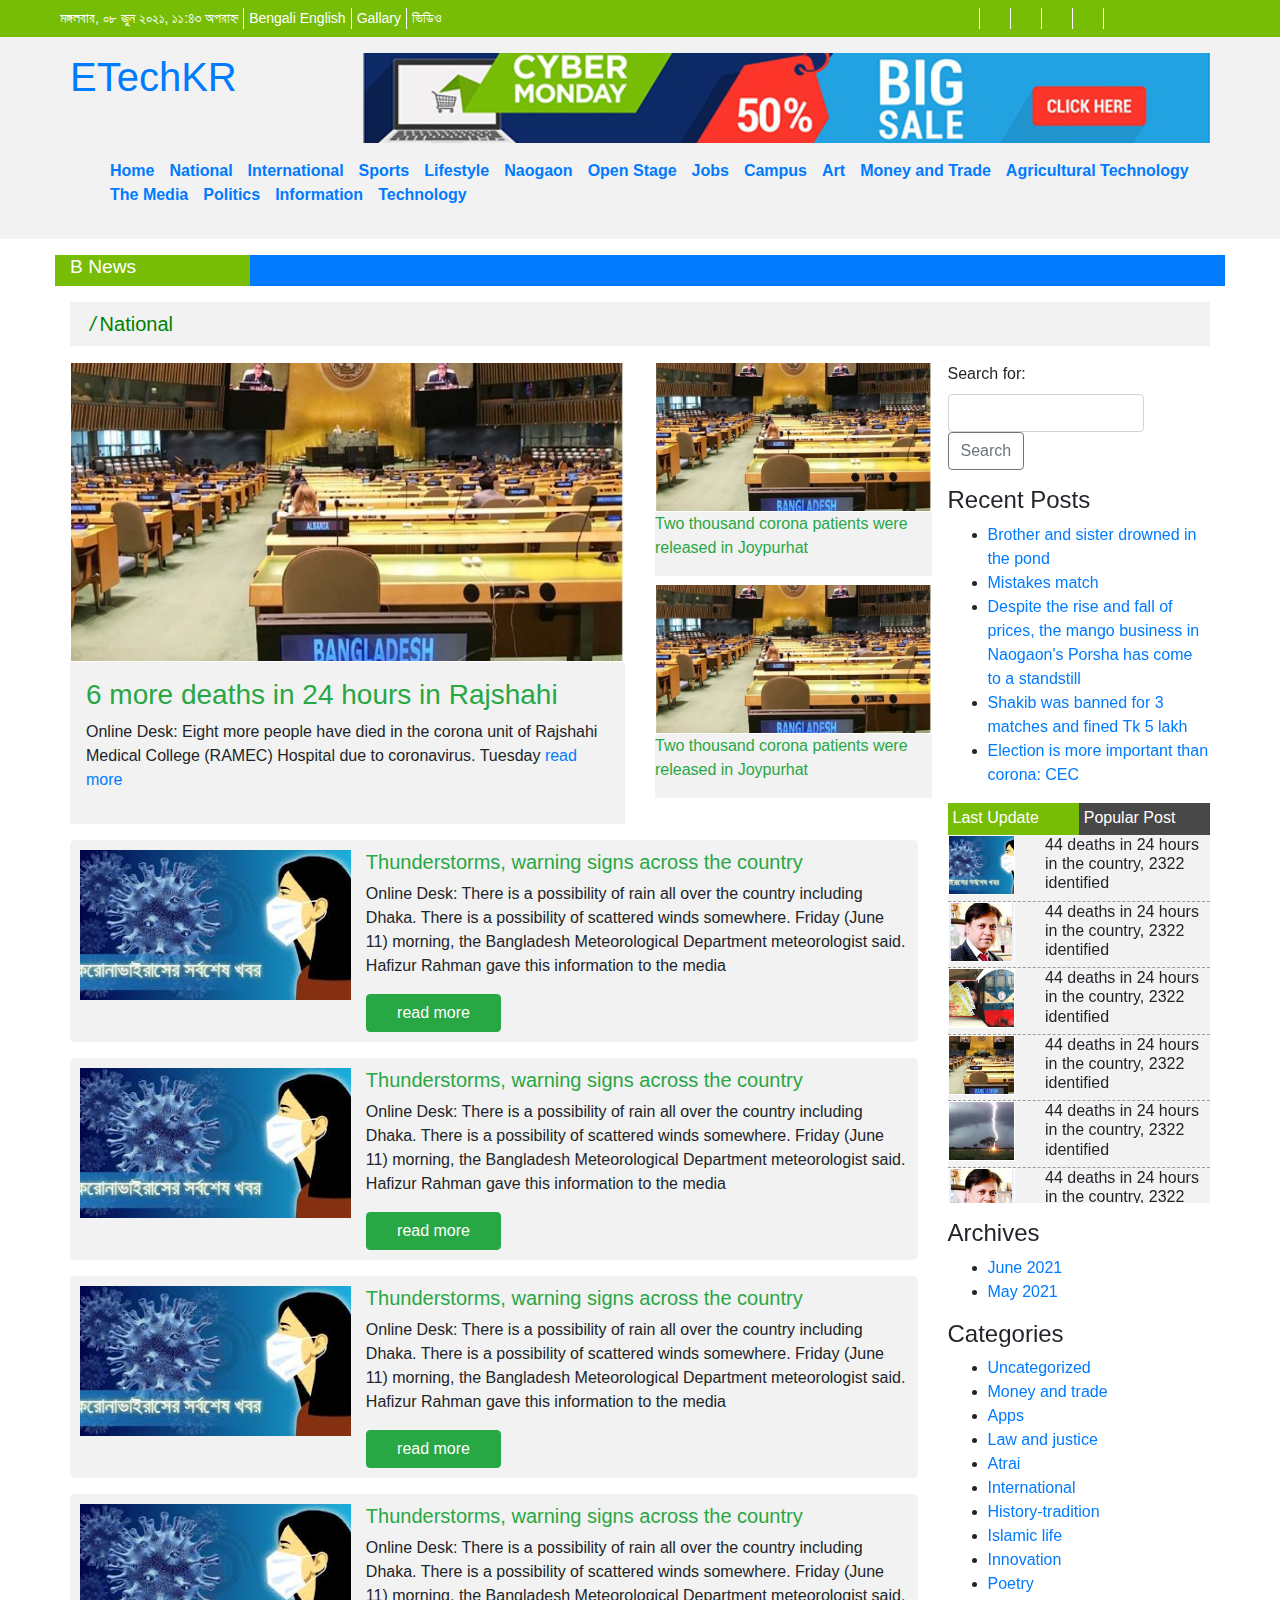
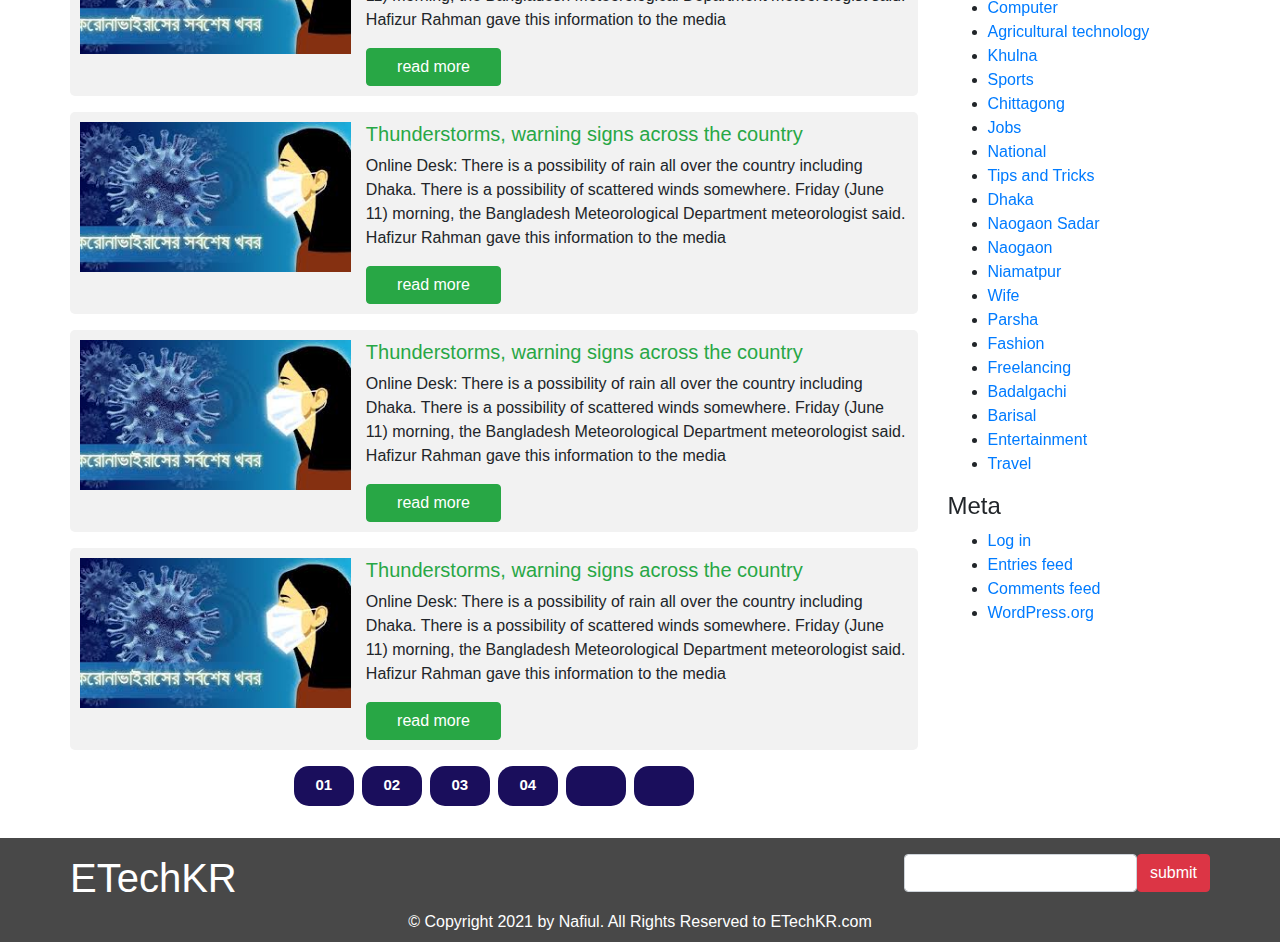
<file: national.html>
<!doctype html>
<html lang="en">

<head>
    <title>National</title>
    <!-- Required meta tags -->
    <meta charset="utf-8">
    <meta name="viewport" content="width=device-width, initial-scale=1, shrink-to-fit=no">

    <!-- Bootstrap CSS -->
    <link rel="stylesheet" href="https://stackpath.bootstrapcdn.com/bootstrap/4.3.1/css/bootstrap.min.css"
        integrity="sha384-ggOyR0iXCbMQv3Xipma34MD+dH/1fQ784/j6cY/iJTQUOhcWr7x9JvoRxT2MZw1T" crossorigin="anonymous">
    <!-- Fontawesome CSS -->
    <link rel="stylesheet" href="https://pro.fontawesome.com/releases/v5.10.0/css/all.css"
        integrity="sha384-AYmEC3Yw5cVb3ZcuHtOA93w35dYTsvhLPVnYs9eStHfGJvOvKxVfELGroGkvsg+p" crossorigin="anonymous" />

    <!-- css -->
    <link rel="stylesheet" href="./assets/css/style.css">
    <link rel="stylesheet" href="./assets/css/national.css">
    <link rel="stylesheet" href="./assets/css/respossive.css">
</head>

<body>

    <!-- --------------navbar----------------- -->
    <section id="navbar">
        <div class="navBar">
            <div class="container">
                <div class="row">
                    <div class="col-md-6">
                        <div class="f-part py-2">
                            <ul>
                                <li><a href="#">মঙ্গলবার, ০৮ জুন ২০২১, ১১:৪৩ অপরাহ্ন</a></li>
                                <li><a href="#">Bengali English</a></li>
                                <li><a href="#">Gallary</a></li>
                                <li><a href="#"> ভিডিও</a></li>
                            </ul>
                        </div>
                    </div>
                    <div class="col-md-6">
                        <div class="s-part py-2 pr-5">
                            <div class="row">
                                <div class="col-md-6"></div>
                                <div class="col-md-6">
                                    <ul>
                                        <li><a href="#"><i class="fas fa-search"></i></a></li>
                                        <li><a href="#"><i class="fab fa-facebook-f"></i></a></li>
                                        <li><a href="#"><i class="fab fa-twitter"></i></a></li>
                                        <li><a href="#"><i class="fab fa-linkedin-in"></i></a></li>
                                        <li><a href="#"><i class="fab fa-youtube"></i></a></li>
                                        <li><a href="#"><i class="fab fa-google-plus-g"></i></a></li>
                                    </ul>
                                </div>
                            </div>
                        </div>
                    </div>
                </div>
            </div>
        </div>

        <!-- --------mainnavbar------- -->
        <nav id="navbar_top" class="navbar navbar-fixed-top mainnavbar py-3 ">
            <div class="container">
                <div class="head">
                    <div id="bars" class="bars pt-2">
                        <i class="fas fa-bars fa-2x"></i>
                    </div>
                    <div class="row">
                        <div class="col-md-3">
                            <div class="logo link">
                                <a href="#">
                                    <h1>ETechKR</h1>
                                </a>
                            </div>
                        </div>
                        <div class="col-md-9">
                            <div class="bannerads">
                                <!-- <img src="./assets/images/banner ads.jpg" alt="banner"> -->
                            </div>
                        </div>
                    </div>

                </div>
                <div class="navlist pt-3">
                    <ul>
                        <li><a href="./index.html">Home</a></li>
                        <li><a class="active" href="#">National</a></li>
                        <li><a href="#">International</a></li>
                        <li><a href="#">Sports</a></li>
                        <li><a href="#">Lifestyle</a></li>
                        <li><a href="#">Naogaon</a></li>
                        <li><a href="#">Open Stage</a></li>
                        <li><a href="#">Jobs</a></li>
                        <li><a href="#">Campus</a></li>
                        <li><a href="#">Art</a></li>
                        <li><a href="#">Money and Trade</a></li>
                        <li><a href="#">Agricultural Technology</a></li>
                        <li><a href="#">The Media</a></li>
                        <li><a href="#">Politics</a></li>
                        <li><a href="#">Information</a></li>
                        <li><a href="#">Technology</a></li>
                    </ul>
                </div>
            </div>
        </nav>
    </section>
    <!-- -------x-------navbar----------x------- -->

    <!-- --------------hero----------------- -->
    <section id="hero">
        <div class="hero">
            <div class="container">
                <!-- ---------breakingnews---------- -->
                <div class="breakingnews">
                    <div class="row">
                        <div class="col-md-2 col-sm-3 col-4 my-3">
                            <h4>B News</h4>
                        </div>
                        <div class="col-md-10 col-sm-9 col-8 bg-primary my-3">

                        </div>
                    </div>
                </div>
                <div class="page-title">
                    <div class="icon">
                        <a href="./index.html"><i class="fas fa-home">/</i></a>
                    </div>
                    <div class="p-title">
                        <span>National</span>
                    </div>
                </div>


            </div>
            <!-- --------main hero------- -->
        </div>
    </section>
    <!-- -------x-------hero----------x------- -->

    <!-- --------------middel----------------- -->
    <section id="middle">
        <div class="middle my-3">
            <div class="container">
                <div class="row">
                    <!-- ----mainbody---- -->
                    <div class="col-md-9">
                        <div class="mainbody">
                            <div class="row">
                                <!-- ---1st div-- -->
                                <div class="col-md-8">
                                    <div class="f-div">
                                        <div class="bg-img">

                                        </div>
                                        <div class="m-title p-3">
                                            <h3 class="text-success">6 more deaths in 24 hours in Rajshahi</h3>
                                            <p>Online Desk: Eight more people have died in the corona unit of Rajshahi
                                                Medical
                                                College (RAMEC) Hospital due to coronavirus. Tuesday <a
                                                    href="./single-post-page.html">read
                                                    more</a>
                                            </p>
                                        </div>
                                    </div>
                                </div>
                                <!-- ---2nd div--- -->
                                <div class="col-md-4 text-success">
                                    <div class="card-news pb-2 ">
                                        <div class="bg-img">

                                        </div>
                                        <div class="title">
                                            <p>Two thousand corona patients were released in Joypurhat
                                            </p>
                                        </div>
                                    </div>
                                    <div class="card-news">
                                        <div class="bg-img">

                                        </div>
                                        <div class="title">
                                            <p>Two thousand corona patients were released in Joypurhat
                                            </p>
                                        </div>
                                    </div>

                                </div>
                            </div>
                            <!-- -----news gallery--- -->
                            <div class="news-gallery py-3">
                                <div class="card-wide mb-3">
                                    <div class="row">
                                        <div class="col-md-4">
                                            <div class="bg-img">

                                            </div>
                                        </div>
                                        <div class="col-md-8">
                                            <div class="title">
                                                <h5 class="text-success">Thunderstorms, warning signs across the country
                                                </h5>
                                                <p>Online Desk: There is a possibility of rain all over the country
                                                    including
                                                    Dhaka. There is a possibility of scattered winds somewhere. Friday
                                                    (June 11)
                                                    morning, the Bangladesh Meteorological Department meteorologist
                                                    said.
                                                    Hafizur Rahman gave this information to the media
                                                </p>
                                                <a href="#" class="btn btn-success w-25">read more</a>
                                            </div>
                                        </div>
                                    </div>
                                </div>

                                <div class="card-wide mb-3">
                                    <div class="row">
                                        <div class="col-md-4">
                                            <div class="bg-img">

                                            </div>
                                        </div>
                                        <div class="col-md-8">
                                            <div class="title">
                                                <h5 class="text-success">Thunderstorms, warning signs across the
                                                    country
                                                </h5>
                                                <p>Online Desk: There is a possibility of rain all over the country
                                                    including
                                                    Dhaka. There is a possibility of scattered winds somewhere.
                                                    Friday
                                                    (June 11)
                                                    morning, the Bangladesh Meteorological Department meteorologist
                                                    said.
                                                    Hafizur Rahman gave this information to the media
                                                </p>
                                                <a href="#" class="btn btn-success w-25">read more</a>
                                            </div>
                                        </div>
                                    </div>


                                </div>

                                <div class="card-wide mb-3">
                                    <div class="row">
                                        <div class="col-md-4">
                                            <div class="bg-img">

                                            </div>
                                        </div>
                                        <div class="col-md-8">
                                            <div class="title">
                                                <h5 class="text-success">Thunderstorms, warning signs across the
                                                    country
                                                </h5>
                                                <p>Online Desk: There is a possibility of rain all over the country
                                                    including
                                                    Dhaka. There is a possibility of scattered winds somewhere.
                                                    Friday
                                                    (June 11)
                                                    morning, the Bangladesh Meteorological Department meteorologist
                                                    said.
                                                    Hafizur Rahman gave this information to the media
                                                </p>
                                                <a href="#" class="btn btn-success w-25">read more</a>
                                            </div>
                                        </div>
                                    </div>


                                </div>

                                <div class="card-wide mb-3">
                                    <div class="row">
                                        <div class="col-md-4">
                                            <div class="bg-img">

                                            </div>
                                        </div>
                                        <div class="col-md-8">
                                            <div class="title">
                                                <h5 class="text-success">Thunderstorms, warning signs across the
                                                    country
                                                </h5>
                                                <p>Online Desk: There is a possibility of rain all over the country
                                                    including
                                                    Dhaka. There is a possibility of scattered winds somewhere.
                                                    Friday
                                                    (June 11)
                                                    morning, the Bangladesh Meteorological Department meteorologist
                                                    said.
                                                    Hafizur Rahman gave this information to the media
                                                </p>
                                                <a href="#" class="btn btn-success w-25">read more</a>
                                            </div>
                                        </div>
                                    </div>


                                </div>

                                <div class="card-wide mb-3">
                                    <div class="row">
                                        <div class="col-md-4">
                                            <div class="bg-img">

                                            </div>
                                        </div>
                                        <div class="col-md-8">
                                            <div class="title">
                                                <h5 class="text-success">Thunderstorms, warning signs across the
                                                    country
                                                </h5>
                                                <p>Online Desk: There is a possibility of rain all over the country
                                                    including
                                                    Dhaka. There is a possibility of scattered winds somewhere.
                                                    Friday
                                                    (June 11)
                                                    morning, the Bangladesh Meteorological Department meteorologist
                                                    said.
                                                    Hafizur Rahman gave this information to the media
                                                </p>
                                                <a href="#" class="btn btn-success w-25">read more</a>
                                            </div>
                                        </div>
                                    </div>


                                </div>

                                <div class="card-wide mb-3">
                                    <div class="row">
                                        <div class="col-md-4">
                                            <div class="bg-img">

                                            </div>
                                        </div>
                                        <div class="col-md-8">
                                            <div class="title">
                                                <h5 class="text-success">Thunderstorms, warning signs across the
                                                    country
                                                </h5>
                                                <p>Online Desk: There is a possibility of rain all over the country
                                                    including
                                                    Dhaka. There is a possibility of scattered winds somewhere.
                                                    Friday
                                                    (June 11)
                                                    morning, the Bangladesh Meteorological Department meteorologist
                                                    said.
                                                    Hafizur Rahman gave this information to the media
                                                </p>
                                                <a href="#" class="btn btn-success w-25">read more</a>
                                            </div>
                                        </div>
                                    </div>


                                </div>

                                <div class="card-wide mb-3">
                                    <div class="row">
                                        <div class="col-md-4">
                                            <div class="bg-img">

                                            </div>
                                        </div>
                                        <div class="col-md-8">
                                            <div class="title">
                                                <h5 class="text-success">Thunderstorms, warning signs across the
                                                    country
                                                </h5>
                                                <p>Online Desk: There is a possibility of rain all over the country
                                                    including
                                                    Dhaka. There is a possibility of scattered winds somewhere.
                                                    Friday
                                                    (June 11)
                                                    morning, the Bangladesh Meteorological Department meteorologist
                                                    said.
                                                    Hafizur Rahman gave this information to the media
                                                </p>
                                                <a href="#" class="btn btn-success w-25">read more</a>
                                            </div>
                                        </div>
                                    </div>


                                </div>

                                <div class="pagination">
                                    <div class="part">
                                        <span>01</span>
                                    </div>
                                    <div class="part">
                                        <span>02</span>
                                    </div>
                                    <div class="part">
                                        <span>03</span>
                                    </div>
                                    <div class="part">
                                        <span>04</span>
                                    </div>
                                    <div class="part">
                                        <i class="fas fa-forward"></i>
                                    </div>
                                    <div class="part">
                                        <i class="fas fa-fast-forward"></i>
                                    </div>
                                </div>
                            </div>

                        </div>

                    </div>
                    <!-- ----sidebar----- -->
                    <div class="col-md-3">
                        <div class="sidebar-page">
                            <div class="searchbar">
                                <form action="post">
                                    <div class="form-group">
                                        <label for="search-form">Search for:</label>
                                        <input type="text" class="form-control w-75" name="search-form" id="search-form"
                                            aria-describedby="helpId" placeholder="">
                                        <a href="#" class="btn btn-outline-secondary">Search</a>

                                    </div>
                                </form>
                            </div>
                            <div class="recent-post">
                                <h4>Recent Posts</h4>
                                <ul>
                                    <li><a href="#">
                                            Brother and sister drowned in the pond
                                        </a></li>
                                    <li><a href="#">
                                            Mistakes match
                                        </a></li>
                                    <li><a href="#">
                                            Despite the rise and fall of prices, the mango business in Naogaon's Porsha
                                            has come to a standstill
                                        </a></li>
                                    <li><a href="#">
                                            Shakib was banned for 3 matches and fined Tk 5 lakh
                                        </a></li>
                                    <li><a href="#">
                                            Election is more important than corona: CEC
                                        </a></li>
                                </ul>
                            </div>

                            <!-- last update -->
                            <div class="side-scroll my-3">
                                <div class="last-update">
                                    <div class="title">
                                        <div class="lu">
                                            <h6>Last Update</h6>
                                        </div>
                                        <div class="pp">
                                            <h6>Popular Post</h6>
                                        </div>

                                    </div>
                                    <div class="body">
                                        <div class="part-1 pt-all">
                                            <div class="row">
                                                <div class="col-sm-4 col-6">
                                                    <div class="bg-image">

                                                    </div>
                                                </div>
                                                <div class="col-sm-8 col-6">
                                                    <h6>44 deaths in 24 hours in the country, 2322 identified
                                                    </h6>
                                                </div>
                                            </div>
                                        </div>
                                        <div class="part-2 pt-all">
                                            <div class="row">
                                                <div class="col-sm-4 col-6">
                                                    <div class="bg-image">

                                                    </div>
                                                </div>
                                                <div class="col-sm-8 col-6">
                                                    <h6>44 deaths in 24 hours in the country, 2322 identified
                                                    </h6>
                                                </div>
                                            </div>
                                        </div>
                                        <div class="part-3 pt-all">
                                            <div class="row">
                                                <div class="col-sm-4 col-6">
                                                    <div class="bg-image">

                                                    </div>
                                                </div>
                                                <div class="col-sm-8 col-6">
                                                    <h6>44 deaths in 24 hours in the country, 2322 identified
                                                    </h6>
                                                </div>
                                            </div>
                                        </div>
                                        <div class="part-4 pt-all">
                                            <div class="row">
                                                <div class="col-sm-4 col-6">
                                                    <div class="bg-image">

                                                    </div>
                                                </div>
                                                <div class="col-sm-8 col-6">
                                                    <h6>44 deaths in 24 hours in the country, 2322 identified
                                                    </h6>
                                                </div>
                                            </div>
                                        </div>
                                        <div class="part-5 pt-all">
                                            <div class="row">
                                                <div class="col-sm-4 col-6">
                                                    <div class="bg-image">

                                                    </div>
                                                </div>
                                                <div class="col-sm-8 col-6">
                                                    <h6>44 deaths in 24 hours in the country, 2322 identified
                                                    </h6>
                                                </div>
                                            </div>
                                        </div>
                                        <div class="part-2 pt-all">
                                            <div class="row">
                                                <div class="col-sm-4 col-6">
                                                    <div class="bg-image">

                                                    </div>
                                                </div>
                                                <div class="col-sm-8 col-6">
                                                    <h6>44 deaths in 24 hours in the country, 2322 identified
                                                    </h6>
                                                </div>
                                            </div>
                                        </div>
                                        <div class="part-3 pt-all">
                                            <div class="row">
                                                <div class="col-sm-4 col-6">
                                                    <div class="bg-image">

                                                    </div>
                                                </div>
                                                <div class="col-sm-8 col-6 ">
                                                    <h6>44 deaths in 24 hours in the country, 2322 identified
                                                    </h6>
                                                </div>
                                            </div>
                                        </div>
                                        <div class="part-1 pt-all">
                                            <div class="row">
                                                <div class="col-sm-4 col-6">
                                                    <div class="bg-image">

                                                    </div>
                                                </div>
                                                <div class="col-sm-8 col-6">
                                                    <h6>44 deaths in 24 hours in the country, 2322 identified
                                                    </h6>
                                                </div>
                                            </div>
                                        </div>
                                    </div>
                                </div>
                            </div>
                            <div class="archives">
                                <h4>Archives</h4>
                                <ul>
                                    <li><a href="#">June 2021</a></li>
                                    <li><a href="#">May 2021</a></li>
                                </ul>
                            </div>
                            <div class="categories">
                                <h4>Categories</h4>
                                <ul>
                                    <li><a href="#">Uncategorized
                                        </a></li>
                                    <li><a href="#"> Money and trade
                                        </a></li>
                                    <li><a href="#">Apps
                                        </a></li>
                                    <li><a href="#"> Law and justice
                                        </a></li>
                                    <li><a href="#"> Atrai
                                        </a></li>
                                    <li><a href="#">International

                                        </a></li>
                                    <li><a href="#"> History-tradition
                                        </a></li>
                                    <li><a href="#"> Islamic life
                                        </a></li>
                                    <li><a href="#"> Innovation
                                        </a></li>
                                    <li><a href="#"> Poetry
                                        </a></li>
                                    <li><a href="#"> Computer
                                        </a></li>
                                    <li><a href="#">Agricultural technology
                                        </a></li>
                                    <li><a href="#"> Khulna
                                        </a></li>
                                    <li><a href="#"> Sports
                                        </a></li>
                                    <li><a href="#">Chittagong
                                        </a></li>
                                    <li><a href="#"> Jobs
                                        </a></li>
                                    <li><a href="#">National
                                        </a></li>
                                    <li><a href="#">Tips and Tricks
                                        </a></li>
                                    <li><a href="#"> Dhaka</a></li>
                                    <li><a href="#">Naogaon Sadar
                                        </a></li>
                                    <li><a href="#">Naogaon
                                        </a></li>
                                    <li><a href="#">
                                            Niamatpur

                                        </a></li>
                                    <li><a href="#"> Wife
                                        </a></li>
                                    <li><a href="#"> Parsha
                                        </a></li>
                                    <li><a href="#">Fashion
                                        </a></li>
                                    <li><a href="#">Freelancing
                                        </a></li>
                                    <li><a href="#">Badalgachi
                                        </a></li>
                                    <li><a href="#">Barisal
                                        </a></li>
                                    <li><a href="#">Entertainment
                                        </a></li>
                                    <li><a href="#">Travel
                                        </a></li>
                                </ul>
                            </div>

                            <div class="meta">
                                <h4>Meta</h4>
                                <ul>
                                    <li><a href="#">Log in </a></li>
                                    <li><a href="#">Entries feed</a></li>
                                    <li><a href="#">Comments feed</a></li>
                                    <li><a href="#">WordPress.org</a></li>
                                </ul>
                            </div>

                        </div>


                    </div>
                </div>
            </div>
        </div>
    </section>
    <!-- -------x-------middel----------x------- -->

    <!-- --------------footer----------------- -->
    <footer>
        <div class="footer">
            <div class="container">
                <div class="box pt-3">
                    <div class="logo">
                        <h1>ETechKR</h1>
                    </div>
                    <div class="searchbar">
                        <form action="post">
                            <input type="text" class="form-control">
                            <input type="button" class="btn btn-danger" value="submit">
                        </form>
                    </div>
                </div>
                <div class="copyright text-center pb-2">
                    &copy Copyright 2021 by Nafiul. All Rights Reserved to ETechKR.com
                </div>
            </div>
        </div>
    </footer>
    <!-- -------x-------footer----------x------- -->


    <!-- --------------navbar----------------- -->
    <!-- -------x-------navbar----------x------- -->


    <!-- Optional JavaScript -->
    <script src="./assets/js/main.js"></script>
    <!-- jQuery first, then Popper.js, then Bootstrap JS -->
    <script src="https://code.jquery.com/jquery-3.3.1.slim.min.js"
        integrity="sha384-q8i/X+965DzO0rT7abK41JStQIAqVgRVzpbzo5smXKp4YfRvH+8abtTE1Pi6jizo"
        crossorigin="anonymous"></script>
    <script src="https://cdnjs.cloudflare.com/ajax/libs/popper.js/1.14.7/umd/popper.min.js"
        integrity="sha384-UO2eT0CpHqdSJQ6hJty5KVphtPhzWj9WO1clHTMGa3JDZwrnQq4sF86dIHNDz0W1"
        crossorigin="anonymous"></script>
    <script src="https://stackpath.bootstrapcdn.com/bootstrap/4.3.1/js/bootstrap.min.js"
        integrity="sha384-JjSmVgyd0p3pXB1rRibZUAYoIIy6OrQ6VrjIEaFf/nJGzIxFDsf4x0xIM+B07jRM"
        crossorigin="anonymous"></script>
</body>

</html>
</file>
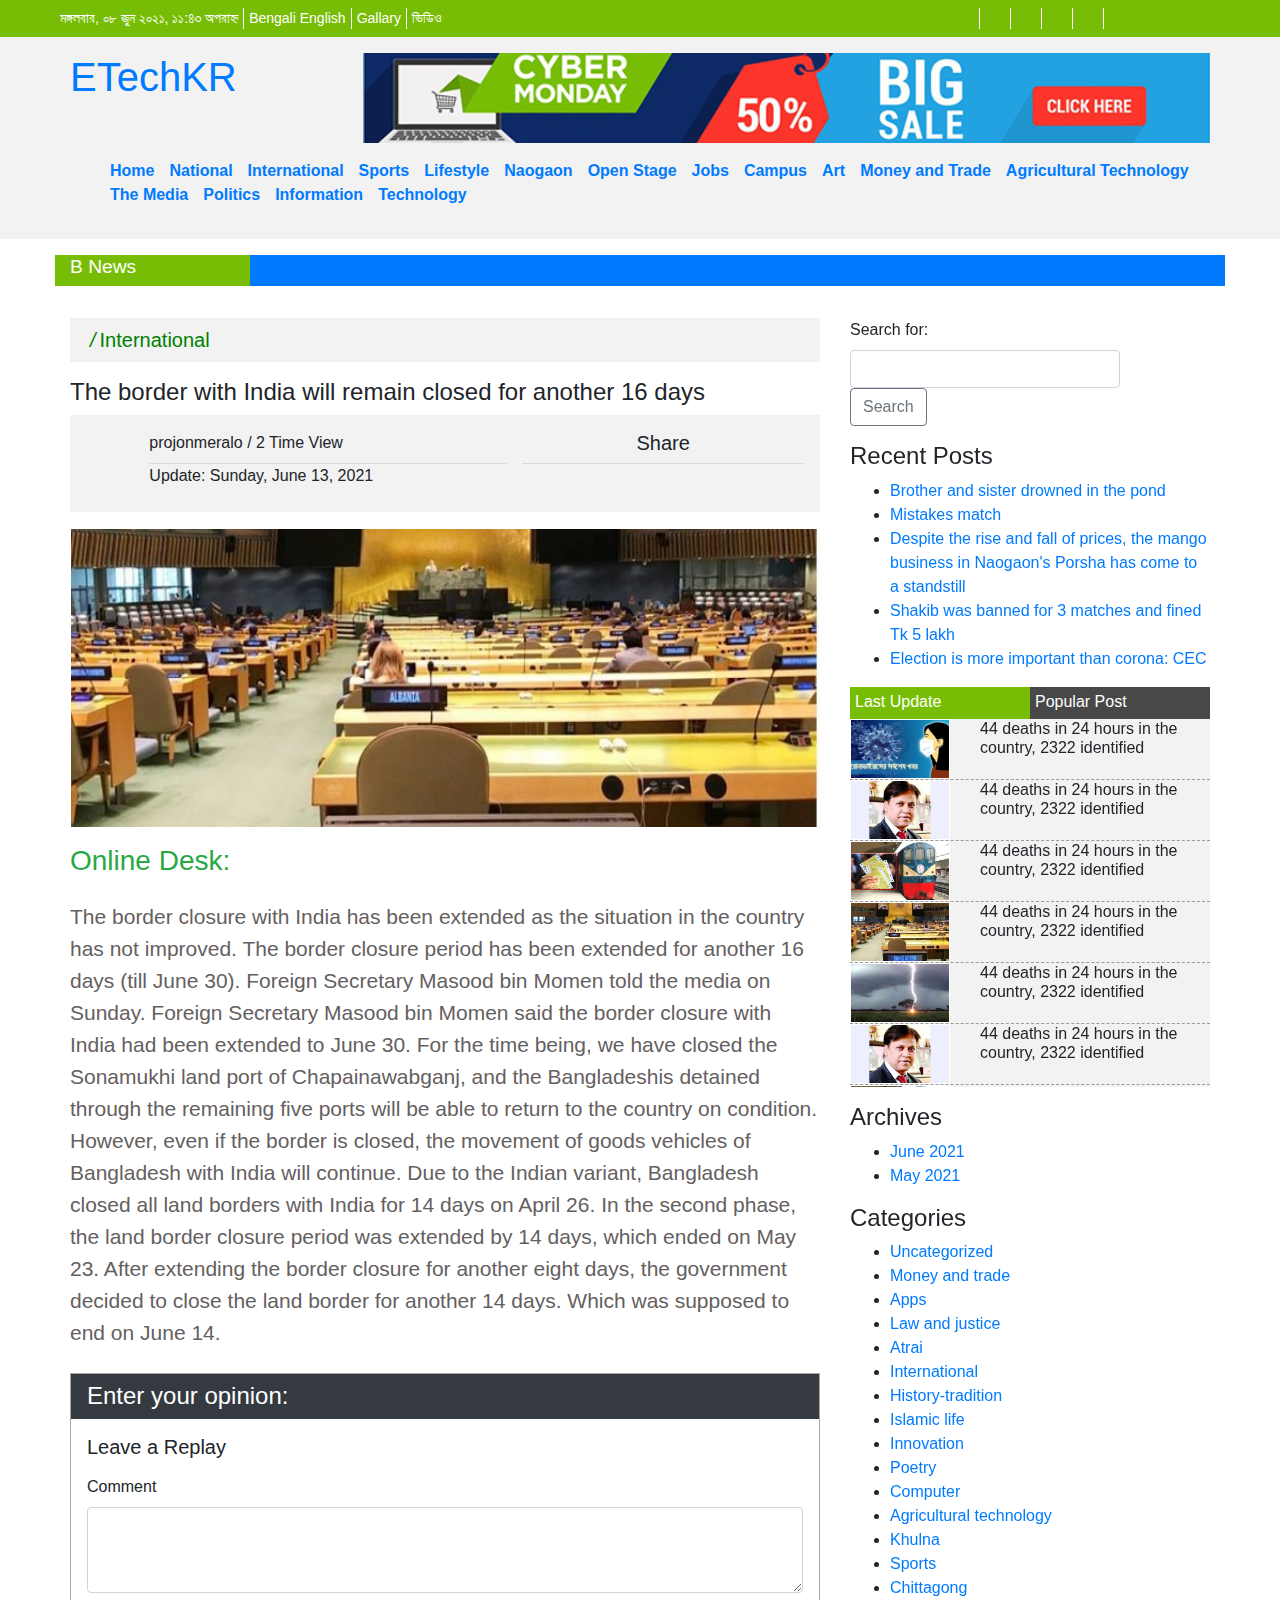
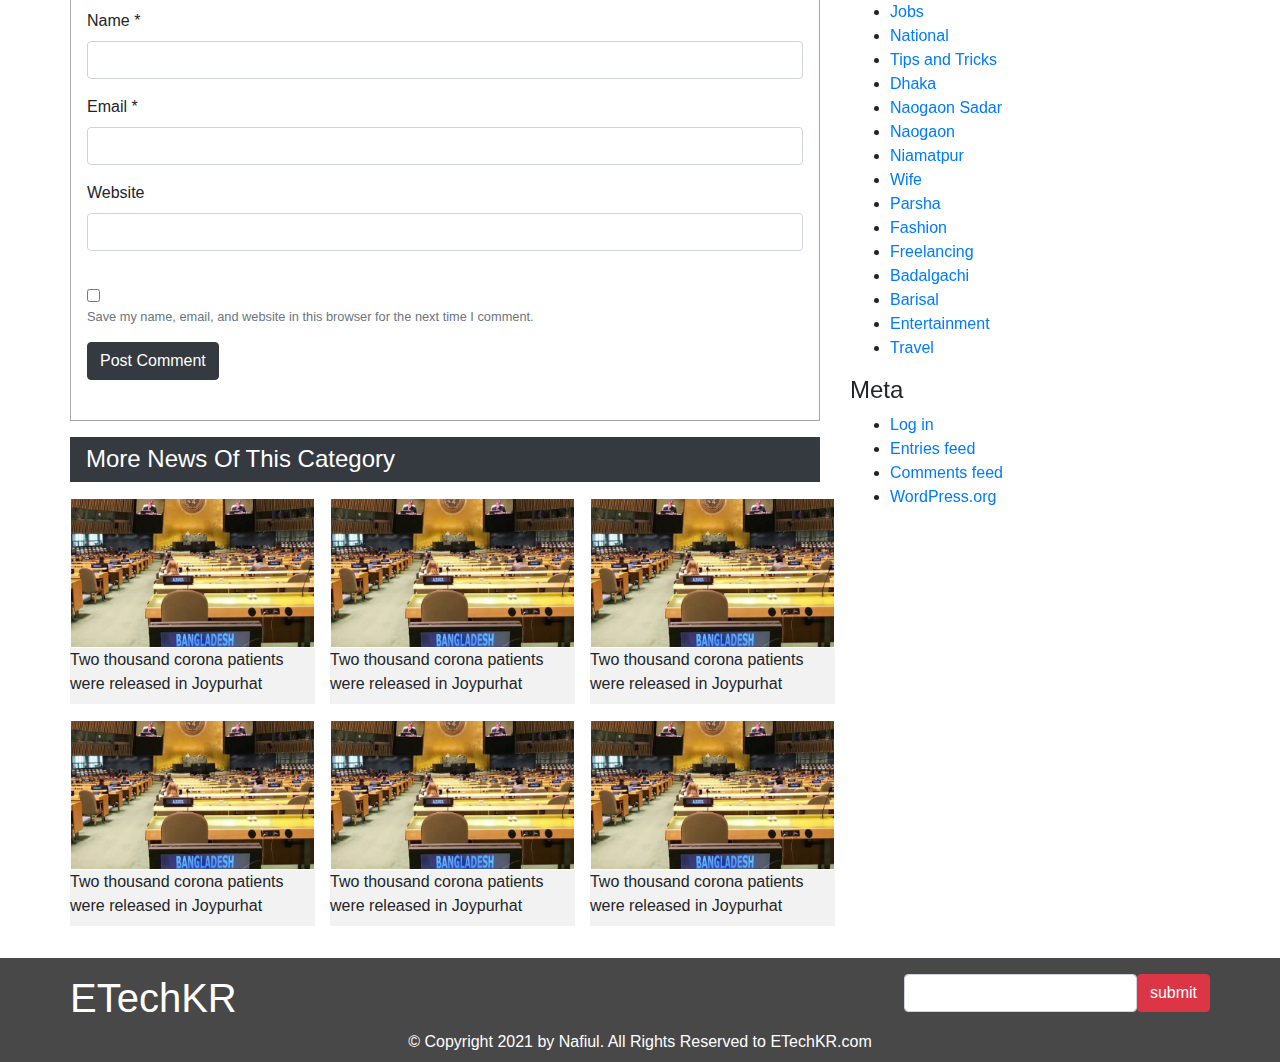
<file: single-post-page.html>
<!doctype html>
<html lang="en">

<head>
    <title>Single Post</title>
    <!-- Required meta tags -->
    <meta charset="utf-8">
    <meta name="viewport" content="width=device-width, initial-scale=1, shrink-to-fit=no">

    <!-- Bootstrap CSS -->
    <link rel="stylesheet" href="https://stackpath.bootstrapcdn.com/bootstrap/4.3.1/css/bootstrap.min.css"
        integrity="sha384-ggOyR0iXCbMQv3Xipma34MD+dH/1fQ784/j6cY/iJTQUOhcWr7x9JvoRxT2MZw1T" crossorigin="anonymous">
    <!-- Fontawesome CSS -->
    <link rel="stylesheet" href="https://pro.fontawesome.com/releases/v5.10.0/css/all.css"
        integrity="sha384-AYmEC3Yw5cVb3ZcuHtOA93w35dYTsvhLPVnYs9eStHfGJvOvKxVfELGroGkvsg+p" crossorigin="anonymous" />

    <!-- css -->
    <link rel="stylesheet" href="./assets/css/style.css">
    <link rel="stylesheet" href="./assets/css/national.css">
    <link rel="stylesheet" href="./assets/css/single-post-page.css">
    <link rel="stylesheet" href="./assets/css/respossive.css">
</head>

<body>

    <!-- --------------navbar----------------- -->
    <section id="navbar">
        <div class="navBar">
            <div class="container">
                <div class="row">
                    <div class="col-md-6">
                        <div class="f-part py-2">
                            <ul>
                                <li><a href="#">মঙ্গলবার, ০৮ জুন ২০২১, ১১:৪৩ অপরাহ্ন</a></li>
                                <li><a href="#">Bengali English</a></li>
                                <li><a href="#">Gallary</a></li>
                                <li><a href="#"> ভিডিও</a></li>
                            </ul>
                        </div>
                    </div>
                    <div class="col-md-6">
                        <div class="s-part py-2 pr-5">
                            <div class="row">
                                <div class="col-md-6"></div>
                                <div class="col-md-6">
                                    <ul>
                                        <li><a href="#"><i class="fas fa-search"></i></a></li>
                                        <li><a href="#"><i class="fab fa-facebook-f"></i></a></li>
                                        <li><a href="#"><i class="fab fa-twitter"></i></a></li>
                                        <li><a href="#"><i class="fab fa-linkedin-in"></i></a></li>
                                        <li><a href="#"><i class="fab fa-youtube"></i></a></li>
                                        <li><a href="#"><i class="fab fa-google-plus-g"></i></a></li>
                                    </ul>
                                </div>
                            </div>
                        </div>
                    </div>
                </div>
            </div>
        </div>

        <!-- --------mainnavbar------- -->
        <nav id="navbar_top" class="navbar navbar-fixed-top mainnavbar py-3 ">
            <div class="container">
                <div class="head">
                    <div id="bars" class="bars pt-2">
                        <i class="fas fa-bars fa-2x"></i>
                    </div>
                    <div class="row">
                        <div class="col-md-3">
                            <div class="logo link">
                                <a href="#">
                                    <h1>ETechKR</h1>
                                </a>
                            </div>
                        </div>
                        <div class="col-md-9">
                            <div class="bannerads">
                                <!-- <img src="./assets/images/banner ads.jpg" alt="banner"> -->
                            </div>
                        </div>
                    </div>

                </div>
                <div class="navlist pt-3">
                    <ul>
                        <li><a href="./index.html">Home</a></li>
                        <li><a href="./national.html">National</a></li>
                        <li><a href="#">International</a></li>
                        <li><a href="#">Sports</a></li>
                        <li><a href="#">Lifestyle</a></li>
                        <li><a href="#">Naogaon</a></li>
                        <li><a href="#">Open Stage</a></li>
                        <li><a href="#">Jobs</a></li>
                        <li><a href="#">Campus</a></li>
                        <li><a href="#">Art</a></li>
                        <li><a href="#">Money and Trade</a></li>
                        <li><a href="#">Agricultural Technology</a></li>
                        <li><a href="#">The Media</a></li>
                        <li><a href="#">Politics</a></li>
                        <li><a href="#">Information</a></li>
                        <li><a href="#">Technology</a></li>
                    </ul>
                </div>
            </div>
        </nav>
    </section>
    <!-- -------x-------navbar----------x------- -->

    <!-- --------------hero----------------- -->
    <section id="hero">
        <div class="hero">
            <div class="container">
                <!-- ---------breakingnews---------- -->
                <div class="breakingnews">
                    <div class="row">
                        <div class="col-md-2 col-sm-3 col-4 my-3">
                            <h4>B News</h4>
                        </div>
                        <div class="col-md-10 col-sm-9 col-8 bg-primary my-3">

                        </div>
                    </div>
                </div>



            </div>
            <!-- --------main hero------- -->
        </div>
    </section>
    <!-- -------x-------hero----------x------- -->

    <!-- --------------middel----------------- -->
    <section id="middle">
        <div class="middle my-3">
            <div class="container">
                <div class="row">
                    <!-- ----mainbody---- -->
                    <div class="col-md-8">
                        <div class="mainbody">
                            <div class="page-title mb-3">
                                <div class="icon">
                                    <a href="./index.html"><i class="fas fa-home">/</i></a>
                                </div>
                                <div class="p-title">
                                    <span>International</span>
                                </div>
                            </div>
                            <div class="post-headline">
                                <h4>The border with India will remain closed for another 16 days</h4>
                            </div>
                            <div class="post-admin p-3 pb-4 mb-3">
                                <div class="row">
                                    <div class="col-md-1">
                                        <i class="far fa-user-circle fa-3x"></i>
                                    </div>
                                    <div class="col-md-6 pl-3">
                                        <p>
                                            <span>projonmeralo</span> / 2 Time View
                                        </p>
                                        <hr>
                                        <span>Update: Sunday, June 13, 2021</span>
                                    </div>
                                    <div class="col-md-5">
                                        <h5 class="text-center">Share</h5>
                                        <hr>
                                        <div class="social-icon">
                                            <a href="#">
                                                <i class="fab fa-facebook fa-2x"></i>
                                            </a>
                                            <a href="#">
                                                <i class="fab fa-twitter fa-2x"></i>
                                            </a>
                                            <a href="#">
                                                <i class="fab fa-google-plus-g fa-2x"></i>
                                            </a>
                                            <a href="#">
                                                <i class="fab fa-linkedin-in fa-2x"></i>
                                            </a>
                                            <a href="#">
                                                <i class="fab fa-digg fa-2x"></i>
                                            </a>
                                            <a href="#">
                                                <i class="fab fa-pinterest fa-2x"></i>
                                            </a>
                                        </div>

                                    </div>
                                </div>
                            </div>
                            <div class="f-div" style="background: #fff;">
                                <div class="bg-img">

                                </div>
                                <div class="m-title">
                                    <h3 class="text-success py-3">Online Desk:</h3>
                                    <p>The border closure with India has been extended as the situation in the country
                                        has not improved. The border closure period has been extended for another 16
                                        days (till June 30). Foreign Secretary Masood bin Momen told the media on
                                        Sunday.

                                        Foreign Secretary Masood bin Momen said the border closure with India had been
                                        extended to June 30. For the time being, we have closed the Sonamukhi land port
                                        of Chapainawabganj, and the Bangladeshis detained through the remaining five
                                        ports will be able to return to the country on condition.

                                        However, even if the border is closed, the movement of goods vehicles of
                                        Bangladesh with India will continue.

                                        Due to the Indian variant, Bangladesh closed all land borders with India for 14
                                        days on April 26. In the second phase, the land border closure period was
                                        extended by 14 days, which ended on May 23. After extending the border closure
                                        for another eight days, the government decided to close the land border for
                                        another 14 days. Which was supposed to end on June 14.
                                    </p>
                                </div>
                            </div>
                            <div class="comment-form mt-4">
                                <h4 class="py-2 bg-dark pl-3 text-white">Enter your opinion:</h4>

                                <form action="post" method="post" class="m-3">
                                    <h5 class="my-3">Leave a Replay</h5>
                                    <div class="form-group">
                                        <label for="comment">Comment</label>
                                        <textarea class="form-control" name="comment" id="comment" rows="3"></textarea>
                                    </div>
                                    <div class="form-group">
                                        <label for="name">Name *</label>
                                        <input type="text" class="form-control" name="name" id="name"
                                            aria-describedby="helpId" placeholder="">

                                    </div>
                                    <div class="form-group">
                                        <label for="email">Email *</label>
                                        <input type="email" class="form-control" name="email" id="email"
                                            aria-describedby="emailHelpId" placeholder="">

                                    </div>
                                    <div class="form-group">
                                        <label for="web">Website</label>
                                        <input type="text" class="form-control" name="web" id="web"
                                            aria-describedby="helpId" placeholder="">

                                    </div>
                                    <div class="form-check">
                                        <label class="form-check-label">
                                            <input class="form-check-input" name="check-me" id="check-me"
                                                type="checkbox" value="checkedValue"
                                                aria-label="Text for screen reader">
                                        </label>

                                    </div>
                                    <small id="emailHelpId" class="form-text text-muted my-3">Save my name, email, and
                                        website in this browser for the next time I comment.</small>
                                    <a name="post-btn" id="post-btn" class="btn btn-dark mb-4" href="#" role="button">
                                        Post Comment
                                    </a>

                                </form>
                            </div>

                            <div class="category">
                                <h4 class="py-2 bg-dark pl-3 text-white my-3">More News Of This Category</h4>

                                <!-- -----news gallery--- -->
                                <div class="news-gallery pb-3">
                                    <div class="row mb-3">
                                        <div class="col-md-4">
                                            <div class="card-news">
                                                <div class="bg-img">

                                                </div>
                                                <div class="title">
                                                    <p>Two thousand corona patients were released in Joypurhat
                                                    </p>
                                                </div>
                                            </div>
                                        </div>
                                        <div class="col-md-4">
                                            <div class="card-news">
                                                <div class="bg-img">

                                                </div>
                                                <div class="title">
                                                    <p>Two thousand corona patients were released in Joypurhat
                                                    </p>
                                                </div>
                                            </div>
                                        </div>
                                        <div class="col-md-4">
                                            <div class="card-news">
                                                <div class="bg-img">

                                                </div>
                                                <div class="title">
                                                    <p>Two thousand corona patients were released in Joypurhat
                                                    </p>
                                                </div>
                                            </div>
                                        </div>

                                    </div>
                                    <div class="row">
                                        <div class="col-md-4">
                                            <div class="card-news">
                                                <div class="bg-img">

                                                </div>
                                                <div class="title">
                                                    <p>Two thousand corona patients were released in Joypurhat
                                                    </p>
                                                </div>
                                            </div>
                                        </div>
                                        <div class="col-md-4">
                                            <div class="card-news">
                                                <div class="bg-img">

                                                </div>
                                                <div class="title">
                                                    <p>Two thousand corona patients were released in Joypurhat
                                                    </p>
                                                </div>
                                            </div>
                                        </div>
                                        <div class="col-md-4">
                                            <div class="card-news">
                                                <div class="bg-img">

                                                </div>
                                                <div class="title">
                                                    <p>Two thousand corona patients were released in Joypurhat
                                                    </p>
                                                </div>
                                            </div>
                                        </div>

                                    </div>
                                </div>
                            </div>

                        </div>

                    </div>
                    <!-- ----sidebar----- -->
                    <div class="col-md-4">
                        <div class="sidebar-page">
                            <div class="searchbar">
                                <form action="post">
                                    <div class="form-group">
                                        <label for="search-form">Search for:</label>
                                        <input type="text" class="form-control w-75" name="search-form" id="search-form"
                                            aria-describedby="helpId" placeholder="">
                                        <a href="#" class="btn btn-outline-secondary">Search</a>

                                    </div>
                                </form>
                            </div>
                            <div class="recent-post">
                                <h4>Recent Posts</h4>
                                <ul>
                                    <li><a href="#">
                                            Brother and sister drowned in the pond
                                        </a></li>
                                    <li><a href="#">
                                            Mistakes match
                                        </a></li>
                                    <li><a href="#">
                                            Despite the rise and fall of prices, the mango business in Naogaon's Porsha
                                            has come to a standstill
                                        </a></li>
                                    <li><a href="#">
                                            Shakib was banned for 3 matches and fined Tk 5 lakh
                                        </a></li>
                                    <li><a href="#">
                                            Election is more important than corona: CEC
                                        </a></li>
                                </ul>
                            </div>

                            <!-- last update -->
                            <div class="side-scroll my-3">
                                <div class="last-update">
                                    <div class="title">
                                        <div class="lu">
                                            <h6>Last Update</h6>
                                        </div>
                                        <div class="pp">
                                            <h6>Popular Post</h6>
                                        </div>

                                    </div>
                                    <div class="body">
                                        <div class="part-1 pt-all">
                                            <div class="row">
                                                <div class="col-sm-4 col-6">
                                                    <div class="bg-image">

                                                    </div>
                                                </div>
                                                <div class="col-sm-8 col-6">
                                                    <h6>44 deaths in 24 hours in the country, 2322 identified
                                                    </h6>
                                                </div>
                                            </div>
                                        </div>
                                        <div class="part-2 pt-all">
                                            <div class="row">
                                                <div class="col-sm-4 col-6">
                                                    <div class="bg-image">

                                                    </div>
                                                </div>
                                                <div class="col-sm-8 col-6">
                                                    <h6>44 deaths in 24 hours in the country, 2322 identified
                                                    </h6>
                                                </div>
                                            </div>
                                        </div>
                                        <div class="part-3 pt-all">
                                            <div class="row">
                                                <div class="col-sm-4 col-6">
                                                    <div class="bg-image">

                                                    </div>
                                                </div>
                                                <div class="col-sm-8 col-6">
                                                    <h6>44 deaths in 24 hours in the country, 2322 identified
                                                    </h6>
                                                </div>
                                            </div>
                                        </div>
                                        <div class="part-4 pt-all">
                                            <div class="row">
                                                <div class="col-sm-4 col-6">
                                                    <div class="bg-image">

                                                    </div>
                                                </div>
                                                <div class="col-sm-8 col-6">
                                                    <h6>44 deaths in 24 hours in the country, 2322 identified
                                                    </h6>
                                                </div>
                                            </div>
                                        </div>
                                        <div class="part-5 pt-all">
                                            <div class="row">
                                                <div class="col-sm-4 col-6">
                                                    <div class="bg-image">

                                                    </div>
                                                </div>
                                                <div class="col-sm-8 col-6">
                                                    <h6>44 deaths in 24 hours in the country, 2322 identified
                                                    </h6>
                                                </div>
                                            </div>
                                        </div>
                                        <div class="part-2 pt-all">
                                            <div class="row">
                                                <div class="col-sm-4 col-6">
                                                    <div class="bg-image">

                                                    </div>
                                                </div>
                                                <div class="col-sm-8 col-6">
                                                    <h6>44 deaths in 24 hours in the country, 2322 identified
                                                    </h6>
                                                </div>
                                            </div>
                                        </div>
                                        <div class="part-3 pt-all">
                                            <div class="row">
                                                <div class="col-sm-4 col-6">
                                                    <div class="bg-image">

                                                    </div>
                                                </div>
                                                <div class="col-sm-8 col-6">
                                                    <h6>44 deaths in 24 hours in the country, 2322 identified
                                                    </h6>
                                                </div>
                                            </div>
                                        </div>
                                        <div class="part-1 pt-all">
                                            <div class="row">
                                                <div class="col-sm-4 col-6">
                                                    <div class="bg-image">

                                                    </div>
                                                </div>
                                                <div class="col-sm-8 col-6">
                                                    <h6>44 deaths in 24 hours in the country, 2322 identified
                                                    </h6>
                                                </div>
                                            </div>
                                        </div>
                                    </div>
                                </div>
                            </div>
                            <div class="archives">
                                <h4>Archives</h4>
                                <ul>
                                    <li><a href="#">June 2021</a></li>
                                    <li><a href="#">May 2021</a></li>
                                </ul>
                            </div>
                            <div class="categories">
                                <h4>Categories</h4>
                                <ul>
                                    <li><a href="#">Uncategorized
                                        </a></li>
                                    <li><a href="#"> Money and trade
                                        </a></li>
                                    <li><a href="#">Apps
                                        </a></li>
                                    <li><a href="#"> Law and justice
                                        </a></li>
                                    <li><a href="#"> Atrai
                                        </a></li>
                                    <li><a href="#">International

                                        </a></li>
                                    <li><a href="#"> History-tradition
                                        </a></li>
                                    <li><a href="#"> Islamic life
                                        </a></li>
                                    <li><a href="#"> Innovation
                                        </a></li>
                                    <li><a href="#"> Poetry
                                        </a></li>
                                    <li><a href="#"> Computer
                                        </a></li>
                                    <li><a href="#">Agricultural technology
                                        </a></li>
                                    <li><a href="#"> Khulna
                                        </a></li>
                                    <li><a href="#"> Sports
                                        </a></li>
                                    <li><a href="#">Chittagong
                                        </a></li>
                                    <li><a href="#"> Jobs
                                        </a></li>
                                    <li><a href="#">National
                                        </a></li>
                                    <li><a href="#">Tips and Tricks
                                        </a></li>
                                    <li><a href="#"> Dhaka</a></li>
                                    <li><a href="#">Naogaon Sadar
                                        </a></li>
                                    <li><a href="#">Naogaon
                                        </a></li>
                                    <li><a href="#">
                                            Niamatpur

                                        </a></li>
                                    <li><a href="#"> Wife
                                        </a></li>
                                    <li><a href="#"> Parsha
                                        </a></li>
                                    <li><a href="#">Fashion
                                        </a></li>
                                    <li><a href="#">Freelancing
                                        </a></li>
                                    <li><a href="#">Badalgachi
                                        </a></li>
                                    <li><a href="#">Barisal
                                        </a></li>
                                    <li><a href="#">Entertainment
                                        </a></li>
                                    <li><a href="#">Travel
                                        </a></li>
                                </ul>
                            </div>

                            <div class="meta">
                                <h4>Meta</h4>
                                <ul>
                                    <li><a href="#">Log in </a></li>
                                    <li><a href="#">Entries feed</a></li>
                                    <li><a href="#">Comments feed</a></li>
                                    <li><a href="#">WordPress.org</a></li>
                                </ul>
                            </div>

                        </div>


                    </div>
                </div>
            </div>
        </div>
    </section>
    <!-- -------x-------middel----------x------- -->

    <!-- --------------footer----------------- -->
    <footer>
        <div class="footer">
            <div class="container">
                <div class="box pt-3">
                    <div class="logo">
                        <h1>ETechKR</h1>
                    </div>
                    <div class="searchbar">
                        <form action="post">
                            <input type="text" class="form-control">
                            <input type="button" class="btn btn-danger" value="submit">
                        </form>
                    </div>
                </div>
                <div class="copyright text-center pb-2">
                    &copy Copyright 2021 by Nafiul. All Rights Reserved to ETechKR.com
                </div>
            </div>
        </div>
    </footer>
    <!-- -------x-------footer----------x------- -->


    <!-- --------------navbar----------------- -->
    <!-- -------x-------navbar----------x------- -->


    <!-- Optional JavaScript -->
    <script src="./assets/js/main.js"></script>
    <!-- jQuery first, then Popper.js, then Bootstrap JS -->
    <script src="https://code.jquery.com/jquery-3.3.1.slim.min.js"
        integrity="sha384-q8i/X+965DzO0rT7abK41JStQIAqVgRVzpbzo5smXKp4YfRvH+8abtTE1Pi6jizo"
        crossorigin="anonymous"></script>
    <script src="https://cdnjs.cloudflare.com/ajax/libs/popper.js/1.14.7/umd/popper.min.js"
        integrity="sha384-UO2eT0CpHqdSJQ6hJty5KVphtPhzWj9WO1clHTMGa3JDZwrnQq4sF86dIHNDz0W1"
        crossorigin="anonymous"></script>
    <script src="https://stackpath.bootstrapcdn.com/bootstrap/4.3.1/js/bootstrap.min.js"
        integrity="sha384-JjSmVgyd0p3pXB1rRibZUAYoIIy6OrQ6VrjIEaFf/nJGzIxFDsf4x0xIM+B07jRM"
        crossorigin="anonymous"></script>
</body>

</html>
</file>
<file: assets/css/style.css>
/* --------------global------------ */
* {
  margin: 0;
  scroll-behavior: smooth;
}
body {
  margin-bottom: 0;
}
.link > a {
  text-decoration: none;
}
.container {
  padding-right: 0;
  padding-left: 0;
}
.col-md-6 {
  padding-right: 0;
  padding-left: 0;
}
.title {
  display: flex;
  justify-content: space-between;
  background: #f2f2f2;
}
.title .f-part {
  background: #77bd05;
  color: #fff;
  padding-top: 5px;
  padding-left: 10px;
  padding-right: 10px;
}
.title .s-part {
  border-left: #77bd05 2px solid;
  padding-left: 3px;
  padding-top: 5px;
}
.title .s-part a {
  text-decoration: none;
  color: #77bd05;
  font-weight: 700;
}

.part-1,
.part-2,
.part-3,
.part-4,
.part-5,
.part-7 {
  border-bottom: rgb(160, 153, 153) 1px dashed;
}
.part-1 .bg-image {
  background-image: url(../images/post-img/post-img-1.jpg);
  width: 100%;
  height: 60px;
  border: solid 1px white;
  background-size: cover;
  background-position: center;
}
.part-2 .bg-image {
  background-image: url(../images/post-img/post-img-2.jpg);
  width: 100%;
  height: 60px;
  border: solid 1px white;
  background-size: cover;
  background-position: center;
}
.part-3 .bg-image {
  background-image: url(../images/post-img/post-img-3.jpg);
  width: 100%;
  height: 60px;
  border: solid 1px white;
  background-size: cover;
  background-position: center;
}
.part-4 .bg-image {
  background-image: url(../images/post-img/post-img-4.jpg);
  width: 100%;
  height: 60px;
  border: solid 1px white;
  background-size: cover;
  background-position: center;
}
.part-5 .bg-image {
  background-image: url(../images/post-img/post-img-5.jpg);
  width: 100%;
  height: 60px;
  border: solid 1px white;
  background-size: cover;
  background-position: center;
}

/* last update */
.last-update .title .lu {
  background-color: #77bd05;
  width: 100%;
  color: #fff;
  padding-top: 5px;
  padding-left: 5px;
}
.last-update .title .pp {
  background-color: #484848;
  width: 100%;
  color: #fff;
  padding-top: 5px;
  padding-left: 5px;
}

hr{
  margin-top: 0 !important;
  margin-bottom: 0 !important;
}
/* --------x------global------x------ */

/* --------------navbar------------ */
.navBar {
  background: #77bd05;
  font-size: 14px;
}
.navBar .container .row .f-part ul {
  display: flex;
  margin-bottom: 0;
  margin-block-start: 0;
  padding-inline-start: 0;
}
.navBar .container .row .s-part ul {
  display: flex;
  margin-bottom: 0;
}
.navBar .container .row .f-part ul li {
  list-style: none;
  border-right: white 1px solid;
}
.navBar .container .row .f-part ul li:last-child {
  border-right: none;
}
.navBar .container .row .s-part ul li {
  list-style: none;
  float: right;
  border-right: white 1px solid;
  padding: 0 10px;
}
.navBar .container .row .s-part ul li:last-child {
  border-right: none;
}
.navBar .container .row .f-part ul li a {
  color: white;
  padding: 0 5px 0 5px;
  text-decoration: none;
}
.navBar .container .row .s-part ul li a {
  color: white;
  padding: 0 5px 0 5px;
  text-decoration: none;
}

/* -------mainnavbar------- */
.mainnavbar {
  background: #f2f2f2;
}
.mainnavbar .container .navlist ul {
  display: flex;
  justify-content: stretch;
  flex-wrap: wrap;
}
.mainnavbar .container .navlist ul li {
  list-style: none;
  /* flex: 5%; */
  margin-right: 15px;
}
.mainnavbar .container .navlist ul li a {
  text-decoration: none;
  font-weight: 600;
}
.mainnavbar .bannerads{
  background-image: url("../images/banner\ ads.jpg");
  width: 100%;
  height: 90px;
  background-position: center;
  background-size: cover;
  
}
.mainnavbar .head{
  position: relative;
  width: 100%;
}
.mainnavbar .bars{
  position: absolute;
  right: 0;
  z-index: 5;
  display: none;
}

/* --------x------navbar------x------ */

/* --------------hero------------ */
.hero .container .breakingnews .col-md-2 {
  background: #77bd05;
  color: #fff;
  
}
.hero .container .breakingnews h4{
  font-size: 1.2rem;
}
/* .hero .container .breakingnews{
 height: 20px;
} */
.hero .main-hero {
  background: #484848;
  color: #fff;
  padding-bottom: 10px;
}
.hero .main-hero .hero-title {

  overflow: hidden;
  width: 100%;
  position: relative;
}
.hero .main-hero .hero-title .doublebar{
  width: 100%;
  overflow: hidden;
  padding-left: 10px;
  /* display: inline-block; */
}
.hero .main-hero .hero-title a{
  color: #fff;
  text-decoration: none;
}
.hero .main-hero .hero-title .doublebar::before {
  content: "";
  height: 6px;
  width: 100%;
  background-color: #77bd05;
  position: absolute;
  top: 30px;
  /* left: 15%; */
  /* display: inline-block;
  vertical-align: bottom; */
}
.hero .main-hero .hero-title .doublebar::after {
  content: "";
  height: 6px;
  width: 100%;
  background-color: #77bd05;
  position: absolute;
  top: 39px;
  /* left: 15%; */
  /* display: inline-block;
  vertical-align: bottom; */
}

.hero .main-hero .hero-body .hero-img {
  background-image: url("../images/hero-img.jpg");
  height: 415px;
  width: 100%;
  background-repeat: no-repeat;
  background-size: cover;
  background-position: center;
  position: relative;
}

.hero .main-hero .hero-body .hero-img::after {
  content: "";
  background-color: #000;
  height: 15%;
  width: 100%;
  position: absolute;
  top: 85%;
  opacity: 0.5;
}

.hero .main-hero .hero-body .hero-img .b-title {
  top: 87%;
  position: absolute;
  z-index: 6;
  left: 15px;
}

.hero .main-hero .hero-side h6 {
  font-weight: 600;
  font-size: 15px;
  line-height: 1.5rem;
}
.hero .main-hero .hero-side .col-sm-4 {
  padding-right: 0;
  /* padding-left: 15px; */
}

.hero .main-hero .hero-side .part-6 {
  background-color: #77bd05;
  border-radius: 5px;
  height: 50px;
  display: flex;
  justify-content: center;
  align-items: center;
}
.hero .main-hero .hero-side .part-6 a {
  text-decoration: none;
  color: #fff;
  text-align: center;
  font-weight: 700;
}

.hero .main-hero .hero-side .pt-all {
  padding-bottom: 5px;
  margin-bottom: 5px;
}

/* --------x------hero------x------ */

/* --------------middle------------ */
/* 1st part */

.middle .mainbody .f-div {
  background-color: #f2f2f2;
  height: 100%;
}
.middle .mainbody .f-div .bg-img {
  background-image: url("../images/post-img/post-img-4.jpg");
  width: 100%;
  height: 300px;
  border: solid 1px white;
  background-size: cover;
  background-position: center;
}
.middle .mainbody .f-div .title {
  margin: 10px;
}
.middle .mainbody .last-update .title {
  display: flex;
  flex-direction: row;
  justify-content: space-between;
}

.middle .mainbody .body {
  overflow: scroll;
  height: 400px;
  background-color: #f2f2f2;
}
.middle .mainbody .col-md-4 {
  padding-right: 0;
  /* padding-left: 0; */
}

/* 2nd part */
.card-news .bg-img {
  background-image: url("../images/post-img/post-img-4.jpg");
  width: 100%;
  height: 150px;
  border: solid 1px white;
  background-size: cover;
  background-position: center;
  position: relative;
}

.middle .mainbody .s-body .news-gallery .card-news .bg-img {
  background-image: url("../images/post-img/post-img-3.jpg");
  width: 100%;
  height: 150px;
  /* border: solid 1px white; */
  background-size: cover;
  background-position: center;
  /* position: relative; */
}

.middle .mainbody .s-body .news-gallery .card-news .bg-img .title {
  position: absolute;
  bottom: 0;
  color: #fff;
  background-color: rgba(0, 0, 0, 0.5);
  padding-left: 10px;
  padding-top: 10px;
  font-weight: 700;
}

/* sidebar */
.middle .sidebar .s-title {
  background: #77bd05;
  color: #fff;
  display: flex;
  justify-content: center;
  align-items: center;
  color: #e3f5ff;
}
.middle .sidebar {
  background: #e3f5ff;
}

.middle .sidebar .s-body .start .bg-image {
  background-image: url("../images/post-img/post-img-2.jpg");
  width: 100%;
  height: 150px;
  /* border: solid 1px white; */
  background-size: cover;
  background-position: center;
}

/* --------x------middle------x------ */

/* --------------law------------ */
/* f-part-- */
.law .f-body {
  overflow: hidden;
}
.law .f-body .f-part .bg-img {
  background-image: url("../images/post-img/post-img-5.jpg");
  width: 100%;
  height: 150px;
  /* border: solid 1px white; */
  background-size: cover;
  background-position: center;
}
/* s-part-- */
/* t-part-- */

/* --------x------law------x------ */

/* --------------money------------ */
.money .m-body .card-news .bg-img {
  background-image: url("../images/post-img/post-img-5.jpg");
  width: 100%;
  height: 150px;
  /* border: solid 1px white; */
  background-size: cover;
  background-position: center;
  position: relative;
}
.money .m-body .card-news .bg-img .title {
  position: absolute;
  bottom: 0;
  color: #fff;
  background-color: rgba(0, 0, 0, 0.5);
  padding-left: 10px;
  padding-top: 10px;
  font-weight: 700;
  overflow: hidden;
  width: 100%;
}

.money .m-body .middle-card .bg-img {
  height: 316px;
}
/* --------x------money------x------ */

/* --------------international------------ */

.international {
  background-color: #484848;
}
.international .i-body {
  display: flex;
  flex-wrap: wrap;
  margin: 0 4px;
  /* flex-direction: row; */
}
.international .i-body .item {
  flex: 30%;
  margin: 0 4px;
  margin-bottom: 10px;
  background: #f2f2f2;
  padding: 7px;
}
.international .i-body .item .thumbnail a {
  text-decoration: none;
  color: #000;
}

.international .map .map-title {
  background: #77bd05;
  color: #fff;
  height: 40px;
  padding-top: 5px;
  padding-left: 3px;
}
.international .map .map-body {
  background: #f2f2f2;
  height: 500px;
}
/* --------x------international------x------ */

/* --------------jobs------------ */
.jobs .jf-part .j-body .pt-all .bg-image {
  background-image: url("../images/post-img/post-img-5.jpg");
  width: 100%;
  height: 60px;
  /* border: solid 1px white; */
  background-size: cover;
  background-position: center;
}
.jobs .jf-part .j-body .pt-all {
  padding-bottom: 3px;
  margin-bottom: 3px;
}

.jobs .js-part .j-body .pt-all .bg-image {
  background-image: url("../images/post-img/post-img-1.jpg");
  width: 100%;
  height: 150px;
  /* border: solid 1px white; */
  background-size: cover;
  background-position: center;
}

.jobs .jt-part .j-body .card-news .bg-img {
  background-image: url("../images/post-img/post-img-1.jpg");
  width: 100%;
  height: 100px;
  /* border: solid 1px white; */
  background-size: cover;
  background-position: center;
}

/* --------x------jobs------x------ */

/* --------------global------------ */
/* --------x------global------x------ */

/* --------------footer------------ */
.footer {
  background: #484848;
  color: #fff;
}
.footer .box {
  display: flex;
  justify-content: space-between;
}
.footer .box .searchbar > form {
  display: flex;
  flex-direction: row;
}
/* --------x------footer------x------ */
</file>
<file: assets/css/respossive.css>
/* Extra small devices (phones, 600px and down) */
@media only screen and (max-width: 600px) {
  .international .i-body .item{
    flex: 50%;
  }

}

/* Medium devices (landscape tablets, 768px and up) */
@media only screen and (max-width: 768px) {


  .mainnavbar .bannerads{
    display: none;
  }
  .mainnavbar{
    height: 15vh;
    overflow: hidden;
  }
  .mainnavbar .bars{
    display: initial;
    color: blue;
    padding-right: 10px;
  }

  .togglevalue{
    height: 40vh;
    overflow: scroll;
    
  }

}

/* Large devices (laptops/desktops, 992px and up) */
@media only screen and (min-width: 992px) {
    

}

/* Extra large devices (large laptops and desktops, 1200px and up) */
@media only screen and (min-width: 1200px) {

}
</file>
<file: assets/css/national.css>
.page-title {
  background: #f2f2f2;
  height: 44px;
  display: flex;
  flex-direction: row;
  align-items: center;
  font-size: 20px;
  padding-left: 20px;
  color: green;
}

.page-title .icon a {
  text-decoration: none;
  color: green;
  margin-right: 4px;
}

.card-wide {
  background: #f2f2f2;
  padding: 10px;
  border-radius: 5px;
  /* margin-bottom: 15px; */
}
.card-wide .bg-img {
  background-image: url("../images/post-img/post-img-1.jpg");
  width: 100%;
  height: 150px;
  background-size: cover;
  background-position: center;
  position: relative;
}

.card-wide .title {
  display: flex;
  flex-direction: column;
}

.pagination {
  display: flex;
  flex-direction: row;
  justify-content: center;
}
.pagination .part {
  background-color: rgb(26, 14, 92);
  color: #fff;
  padding: 5px 10px;
  margin: 0 4px;
  width: 60px;
  height: 40px;
  border-radius: 15px;
  font-size: 15px;
  display: flex;
  justify-content: center;
  align-items: center;
  font-weight: 600;
}
.pagination .part:hover {
  background-color: #f2f2f2;
  color: rgb(26, 14, 92);
}

.sidebar-page ul>li>a{
  text-decoration: none;
}

.side-scroll{
  overflow: scroll;
  height: 400px;
  background-color: #f2f2f2;
}
</file>
<file: assets/css/single-post-page.css>
.middle .mainbody .post-admin{
    background: #f2f2f2;
}

.middle .mainbody p{
    margin-bottom: .5rem;
}
.middle .mainbody .social-icon{
    display: flex;
    justify-content: space-around;
    flex-wrap: wrap;
    padding-top: 4px;
    font-size: 1rem;
}

.middle .mainbody .f-div .m-title p{
    font-size: 21px;
    line-height: 2rem;
    font-weight: 400;
    color: #656060;
}

.middle .mainbody .comment-form{
    border: rgb(168, 166, 166) solid 1px;
}
</file>
